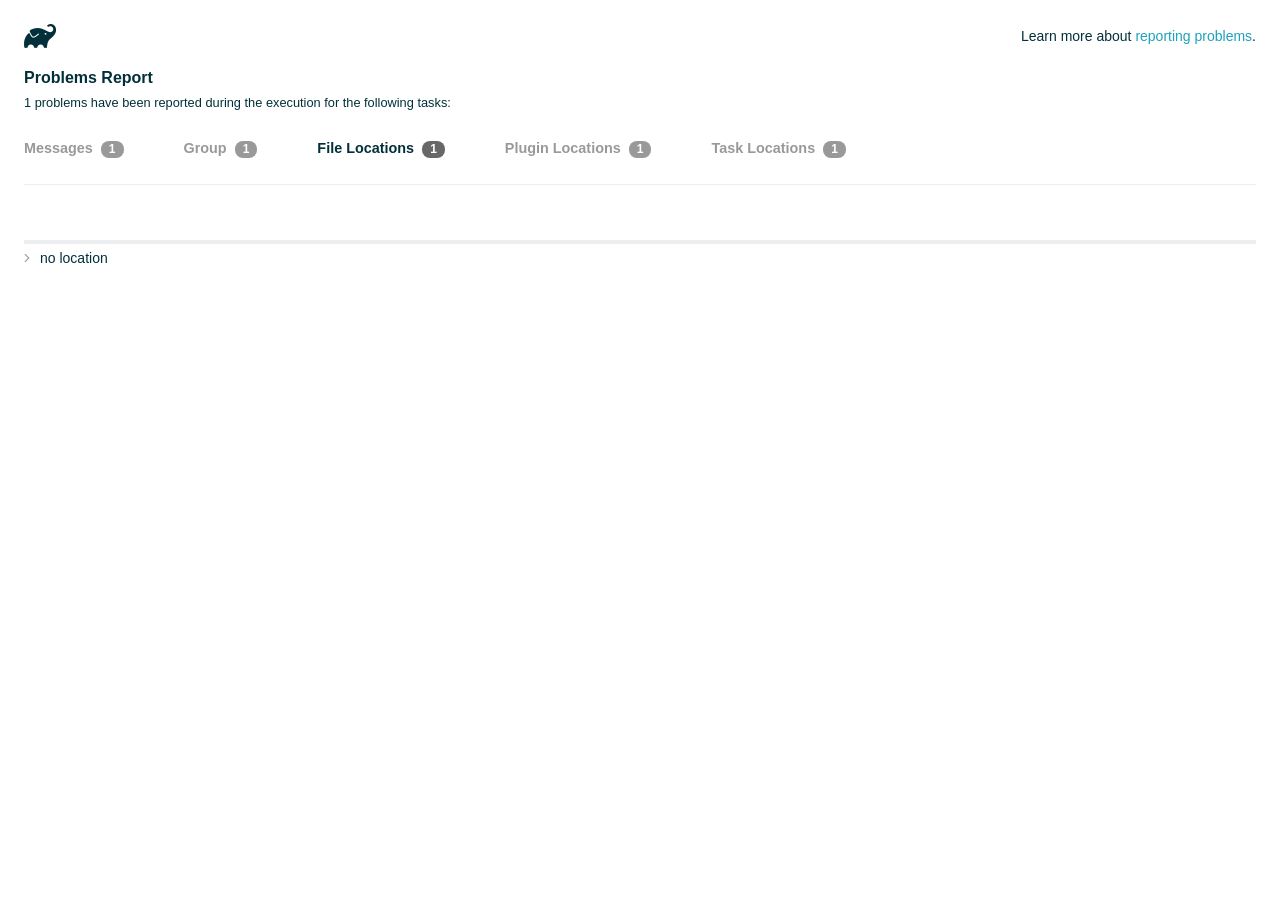
<file: android/build/reports/problems/problems-report.html>
<!DOCTYPE html>

<html lang="en">
<head>
    <!-- Required meta tags -->
    <meta charset="utf-8">
    <meta name="viewport" content="width=device-width, initial-scale=1, shrink-to-fit=no">

                    <style type="text/css">
                /*! normalize.css v7.0.0 | MIT License | github.com/necolas/normalize.css */
html {
    line-height: 1.15;
    -ms-text-size-adjust: 100%;
    -webkit-text-size-adjust: 100%
}

body {
    margin: 0
}

article, aside, footer, header, nav, section {
    display: block
}

h1 {
    font-size: 2em;
    margin: .67em 0
}

figcaption, figure, main {
    display: block
}

figure {
    margin: 1em 40px
}

hr {
    box-sizing: content-box;
    height: 0;
    overflow: visible
}

pre {
    font-family: monospace, monospace;
    font-size: 1em
}

a {
    background-color: transparent;
    -webkit-text-decoration-skip: objects
}

abbr[title] {
    border-bottom: none;
    text-decoration: underline;
    text-decoration: underline dotted
}

b, strong {
    font-weight: inherit
}

b, strong {
    font-weight: bolder
}

code, kbd, samp {
    font-family: monospace, monospace;
    font-size: 1em
}

dfn {
    font-style: italic
}

mark {
    background-color: #ff0;
    color: #000
}

small {
    font-size: 80%
}

sub, sup {
    font-size: 75%;
    line-height: 0;
    position: relative;
    vertical-align: baseline
}

sub {
    bottom: -.25em
}

sup {
    top: -.5em
}

audio, video {
    display: inline-block
}

audio:not([controls]) {
    display: none;
    height: 0
}

img {
    border-style: none
}

svg:not(:root) {
    overflow: hidden
}

button, input, optgroup, select, textarea {
    font-family: sans-serif;
    font-size: 100%;
    line-height: 1.15;
    margin: 0
}

button, input {
    overflow: visible
}

button, select {
    text-transform: none
}

[type=reset], [type=submit], button, html [type=button] {
    -webkit-appearance: button
}

[type=button]::-moz-focus-inner, [type=reset]::-moz-focus-inner, [type=submit]::-moz-focus-inner, button::-moz-focus-inner {
    border-style: none;
    padding: 0
}

[type=button]:-moz-focusring, [type=reset]:-moz-focusring, [type=submit]:-moz-focusring, button:-moz-focusring {
    outline: 1px dotted ButtonText
}

fieldset {
    padding: .35em .75em .625em
}

legend {
    box-sizing: border-box;
    color: inherit;
    display: table;
    max-width: 100%;
    padding: 0;
    white-space: normal
}

progress {
    display: inline-block;
    vertical-align: baseline
}

textarea {
    overflow: auto
}

[type=checkbox], [type=radio] {
    box-sizing: border-box;
    padding: 0
}

[type=number]::-webkit-inner-spin-button, [type=number]::-webkit-outer-spin-button {
    height: auto
}

[type=search] {
    -webkit-appearance: textfield;
    outline-offset: -2px
}

[type=search]::-webkit-search-cancel-button, [type=search]::-webkit-search-decoration {
    -webkit-appearance: none
}

::-webkit-file-upload-button {
    -webkit-appearance: button;
    font: inherit
}

details, menu {
    display: block
}

summary {
    display: list-item
}

canvas {
    display: inline-block
}

template {
    display: none
}

[hidden] {
    display: none
}

/* configuration cache styles */

.report-wrapper {
    margin: 0;
    padding: 0 24px;
}

.gradle-logo {
    width: 32px;
    height: 24px;
    background-image: url("[data-uri]");
    background-size: contain;
}

.header {
    display: flex;
    flex-wrap: wrap;
    position: fixed;
    top: 0;
    left: 0;
    width: 100%;
    padding: 24px 24px 0 24px;
    background-color: white;
    z-index: 1;
}

.learn-more {
    margin-left: auto;
    align-self: center;
    font-size: 0.875rem;
    font-weight: normal;
}

.title {
    display: flex;
    align-items: center;
    padding: 18px 0 24px 0;
    flex: 1 0 100%;
}

.content {
    font-size: 0.875rem;
    padding: 240px 0 48px;
    overflow-x: auto;
    white-space: nowrap;
}

.content ol:first-of-type {
    margin: 0;
}

.tree-btn {
    cursor: pointer;
    display: inline-block;
    width: 16px;
    height: 16px;
    background-size: contain;
    background-repeat: no-repeat;
    vertical-align: middle;
    margin-top: -0.2em;
}

.tree-btn.collapsed {
    background-image: url('data:image/svg+xml;utf8,<svg xmlns="http://www.w3.org/2000/svg" viewBox="0 0 192 512"><path d="M166.9 264.5l-117.8 116c-4.7 4.7-12.3 4.7-17 0l-7.1-7.1c-4.7-4.7-4.7-12.3 0-17L127.3 256 25.1 155.6c-4.7-4.7-4.7-12.3 0-17l7.1-7.1c4.7-4.7 12.3-4.7 17 0l117.8 116c4.6 4.7 4.6 12.3-.1 17z" fill="%23999999" stroke="%23999999"/></svg>');
}

.tree-btn.expanded {
    background-image: url('data:image/svg+xml;utf8,<svg xmlns="http://www.w3.org/2000/svg" viewBox="0 0 256 512"><path d="M119.5 326.9L3.5 209.1c-4.7-4.7-4.7-12.3 0-17l7.1-7.1c4.7-4.7 12.3-4.7 17 0L128 287.3l100.4-102.2c4.7-4.7 12.3-4.7 17 0l7.1 7.1c4.7 4.7 4.7 12.3 0 17L136.5 327c-4.7 4.6-12.3 4.6-17-.1z" fill="%23999999" stroke="%23999999"/></svg>');
}

ul .tree-btn {
    margin-right: 3px;
}

.leaf-icon {
    display: inline-block;
    width: 16px;
    height: 16px;
    background-image: url('data:image/svg+xml;utf8,<svg xmlns="http://www.w3.org/2000/svg" viewBox="0 0 256 512"><path d="M32 256 H224" stroke="%23999999" stroke-width="48" stroke-linecap="round"/></svg>');
    background-size: contain;
    background-repeat: no-repeat;
    vertical-align: middle;
    margin-top: -0.2em;
}

.invisible-text {
    user-select: all; /* Allow the text to be selectable */
    color: transparent; /* Hide the text */
    text-indent: -9999px; /* Move the text out of view */
    position: relative;
    white-space: pre; /* Preserve meaningful whitespace in the invisible text for copying */
}

.text-for-copy {
    display: inline-block;
}

.enum-icon {
    display: inline-block;
    width: 16px;
    height: 16px;
    background-image: url('data:image/svg+xml;utf8,<svg xmlns="http://www.w3.org/2000/svg" viewBox="0 0 1024 1024"><circle cx="512" cy="512" r="200" /></svg>');
    background-size: contain;
    background-repeat: no-repeat;
    vertical-align: middle;
    margin-inline-start: 0.5ex;
    margin-inline-end: 0.5ex;
    margin-top: -0.2em;
}

.error-icon {
    display: inline-block;
    width: 16px;
    height: 16px;
    background-image: url('data:image/svg+xml;utf8,<svg xmlns="http://www.w3.org/2000/svg" viewBox="0 0 320 512"><path d="M193.94 256L296.5 153.44l21.15-21.15c3.12-3.12 3.12-8.19 0-11.31l-22.63-22.63c-3.12-3.12-8.19-3.12-11.31 0L160 222.06 36.29 98.34c-3.12-3.12-8.19-3.12-11.31 0L2.34 120.97c-3.12 3.12-3.12 8.19 0 11.31L126.06 256 2.34 379.71c-3.12 3.12-3.12 8.19 0 11.31l22.63 22.63c3.12 3.12 8.19 3.12 11.31 0L160 289.94 262.56 392.5l21.15 21.15c3.12 3.12 8.19 3.12 11.31 0l22.63-22.63c3.12-3.12 3.12-8.19 0-11.31L193.94 256z" fill="%23FC461E" stroke="%23FC461E"/></svg>');
    background-size: contain;
    background-repeat: no-repeat;
    vertical-align: middle;
    margin-inline-start: 0.5ex;
    margin-inline-end: 0.5ex;
    margin-top: -0.2em;
}

.advice-icon {
    display: inline-block;
    width: 16px;
    height: 16px;
    background-image: url('data:image/svg+xml;utf8,<svg width="800px" height="800px" viewBox="-4.93 0 122.88 122.88" version="1.1" id="Layer_1" xmlns="http://www.w3.org/2000/svg" xmlns:xlink="http://www.w3.org/1999/xlink"  style="enable-background:new 0 0 113.01 122.88" xml:space="preserve"><g><path d="M44.13,102.06c-1.14,0.03-2.14-0.81-2.3-1.96c-0.17-1.2,0.64-2.31,1.82-2.54c-1.3-7.37-4.85-11.43-8.6-15.72 c-2.92-3.34-5.95-6.81-8.34-11.92c-2.35-5.03-3.64-10.23-3.6-15.63c0.05-5.4,1.42-10.96,4.4-16.71c0.02-0.04,0.04-0.07,0.06-0.11 l0,0c3.91-6.62,9.38-11.04,15.47-13.52c5.11-2.09,10.66-2.8,16.1-2.3c5.42,0.5,10.73,2.2,15.37,4.94 c5.9,3.49,10.75,8.67,13.42,15.21c1.44,3.54,2.42,7.49,2.54,11.82c0.12,4.31-0.62,8.96-2.61,13.88 c-2.66,6.59-6.18,10.68-9.47,14.51c-3.03,3.53-5.85,6.81-7.42,11.84c0.89,0.21,1.59,0.94,1.73,1.9c0.17,1.24-0.7,2.39-1.94,2.56 l-0.77,0.11c-0.14,1.09-0.23,2.26-0.27,3.51l0.25-0.04c1.24-0.17,2.39,0.7,2.56,1.94c0.17,1.24-0.7,2.39-1.94,2.56l-0.78,0.11 c0.01,0.15,0.02,0.3,0.03,0.45l0,0c0.07,0.88,0.08,1.73,0.03,2.54l0.13-0.02c1.25-0.15,2.38,0.74,2.54,1.98 c0.15,1.25-0.74,2.38-1.98,2.54l-1.68,0.21c-1.2,3.11-3.34,5.48-5.87,6.94c-1.74,1.01-3.67,1.59-5.61,1.71 c-1.97,0.12-3.96-0.25-5.78-1.13c-2.08-1.02-3.94-2.71-5.29-5.14c-0.65-0.33-1.13-0.97-1.23-1.75c-0.04-0.31-0.01-0.61,0.07-0.89 c-0.39-1.16-0.68-2.43-0.87-3.83l-0.07,0.01c-1.24,0.17-2.39-0.7-2.56-1.94c-0.17-1.24,0.7-2.39,1.94-2.56l0.54-0.08 C44.19,104.32,44.18,103.16,44.13,102.06L44.13,102.06z M2.18,58.86C1.01,58.89,0.04,57.98,0,56.81c-0.04-1.17,0.88-2.14,2.05-2.18 l8.7-0.3c1.17-0.04,2.14,0.88,2.18,2.05c0.04,1.17-0.88,2.14-2.05,2.18L2.18,58.86L2.18,58.86z M110.68,50.25 c1.16-0.12,2.2,0.73,2.32,1.89c0.12,1.16-0.73,2.2-1.89,2.32l-8.66,0.91c-1.16,0.12-2.2-0.73-2.32-1.89 c-0.12-1.16,0.73-2.2,1.89-2.32L110.68,50.25L110.68,50.25z M94.91,14.78c0.65-0.97,1.96-1.23,2.93-0.58 c0.97,0.65,1.23,1.96,0.58,2.93l-4.84,7.24c-0.65,0.97-1.96,1.23-2.93,0.58c-0.97-0.65-1.23-1.96-0.58-2.93L94.91,14.78 L94.91,14.78z M57.63,2.06c0.03-1.17,1-2.09,2.16-2.06c1.17,0.03,2.09,1,2.06,2.16l-0.22,8.7c-0.03,1.17-1,2.09-2.16,2.06 c-1.17-0.03-2.09-1-2.06-2.16L57.63,2.06L57.63,2.06z M13.88,15.53c-0.86-0.8-0.9-2.14-0.11-2.99c0.8-0.86,2.14-0.9,2.99-0.11 l6.37,5.94c0.86,0.8,0.9,2.14,0.11,2.99c-0.8,0.86-2.14,0.9-2.99,0.11L13.88,15.53L13.88,15.53z M47.88,96.95l18.49-2.63 c1.59-6.7,5.05-10.73,8.8-15.08c3.08-3.58,6.36-7.4,8.76-13.34c1.76-4.35,2.41-8.43,2.31-12.19c-0.1-3.75-0.96-7.21-2.24-10.34 c-2.3-5.63-6.51-10.11-11.65-13.15c-4.11-2.43-8.8-3.94-13.59-4.37c-4.77-0.44-9.64,0.19-14.13,2.02 c-5.26,2.15-9.99,5.97-13.39,11.72c-2.64,5.12-3.86,10.02-3.9,14.73c-0.04,4.74,1.11,9.33,3.2,13.8c2.13,4.56,4.97,7.8,7.69,10.92 C42.47,83.9,46.48,88.49,47.88,96.95L47.88,96.95z M65.62,99.02l-17.27,2.45c0.05,1.1,0.07,2.25,0.05,3.47l17.05-2.42 C65.47,101.29,65.52,100.12,65.62,99.02L65.62,99.02z M48.49,109.52c0.12,0.92,0.3,1.76,0.53,2.54l16.55-2.04 c0.11-0.86,0.13-1.77,0.05-2.74l0,0l0-0.02l-0.01-0.17L48.49,109.52L48.49,109.52z M51.37,116.36c0.64,0.67,1.35,1.19,2.1,1.55 c1.15,0.56,2.42,0.79,3.67,0.72c1.29-0.08,2.57-0.47,3.74-1.15c1.1-0.64,2.09-1.53,2.88-2.65L51.37,116.36L51.37,116.36z"/></g></svg>');
    background-size: contain;
    background-repeat: no-repeat;
    vertical-align: middle;
    margin-inline-start: 0.5ex;
    margin-inline-end: 0.5ex;
    margin-top: -0.2em;
}

.warning-icon {
    display: inline-block;
    width: 13px;
    height: 13px;
    background-image: url('data:image/svg+xml;utf8,<svg xmlns="http://www.w3.org/2000/svg" viewBox="0 0 576 512"><path d="M270.2 160h35.5c3.4 0 6.1 2.8 6 6.2l-7.5 196c-.1 3.2-2.8 5.8-6 5.8h-20.5c-3.2 0-5.9-2.5-6-5.8l-7.5-196c-.1-3.4 2.6-6.2 6-6.2zM288 388c-15.5 0-28 12.5-28 28s12.5 28 28 28 28-12.5 28-28-12.5-28-28-28zm281.5 52L329.6 24c-18.4-32-64.7-32-83.2 0L6.5 440c-18.4 31.9 4.6 72 41.6 72H528c36.8 0 60-40 41.5-72zM528 480H48c-12.3 0-20-13.3-13.9-24l240-416c6.1-10.6 21.6-10.7 27.7 0l240 416c6.2 10.6-1.5 24-13.8 24z" fill="%23DEAD22" stroke="%23DEAD22"/></svg>');
    background-size: contain;
    background-repeat: no-repeat;
    vertical-align: middle;
    margin-inline-start: 0.3ex;
    margin-inline-end: 1.1ex;
    margin-top: -0.1em;
}

.documentation-button {
    cursor: pointer;
    display: inline-block;
    width: 13px;
    height: 13px;
    background-image: url('data:image/svg+xml;utf8,<svg xmlns="http://www.w3.org/2000/svg" viewBox="0 0 512 512"><path d="M256 340c-15.464 0-28 12.536-28 28s12.536 28 28 28 28-12.536 28-28-12.536-28-28-28zm7.67-24h-16c-6.627 0-12-5.373-12-12v-.381c0-70.343 77.44-63.619 77.44-107.408 0-20.016-17.761-40.211-57.44-40.211-29.144 0-44.265 9.649-59.211 28.692-3.908 4.98-11.054 5.995-16.248 2.376l-13.134-9.15c-5.625-3.919-6.86-11.771-2.645-17.177C185.658 133.514 210.842 116 255.67 116c52.32 0 97.44 29.751 97.44 80.211 0 67.414-77.44 63.849-77.44 107.408V304c0 6.627-5.373 12-12 12zM256 40c118.621 0 216 96.075 216 216 0 119.291-96.61 216-216 216-119.244 0-216-96.562-216-216 0-119.203 96.602-216 216-216m0-32C119.043 8 8 119.083 8 256c0 136.997 111.043 248 248 248s248-111.003 248-248C504 119.083 392.957 8 256 8z" fill="%23999999" stroke="%23999999"/></svg>');
    background-size: contain;
    background-repeat: no-repeat;
    vertical-align: middle;
    margin-inline-start: 0.5ex;
    margin-inline-end: 0.5ex;
    margin-top: -0.2em;
}

.documentation-button::selection {
    color: transparent;
}

.documentation-button:hover {
    color: transparent;
}

.copy-button {
    cursor: pointer;
    display: inline-block;
    width: 12px;
    height: 12px;
    background-image: url('data:image/svg+xml;utf8,<svg xmlns="http://www.w3.org/2000/svg" viewBox="0 0 448 512"><path d="M433.941 193.941l-51.882-51.882A48 48 0 0 0 348.118 128H320V80c0-26.51-21.49-48-48-48h-66.752C198.643 13.377 180.858 0 160 0s-38.643 13.377-45.248 32H48C21.49 32 0 53.49 0 80v288c0 26.51 21.49 48 48 48h80v48c0 26.51 21.49 48 48 48h224c26.51 0 48-21.49 48-48V227.882a48 48 0 0 0-14.059-33.941zm-22.627 22.627a15.888 15.888 0 0 1 4.195 7.432H352v-63.509a15.88 15.88 0 0 1 7.431 4.195l51.883 51.882zM160 30c9.941 0 18 8.059 18 18s-8.059 18-18 18-18-8.059-18-18 8.059-18 18-18zM48 384c-8.822 0-16-7.178-16-16V80c0-8.822 7.178-16 16-16h66.752c6.605 18.623 24.389 32 45.248 32s38.643-13.377 45.248-32H272c8.822 0 16 7.178 16 16v48H176c-26.51 0-48 21.49-48 48v208H48zm352 96H176c-8.822 0-16-7.178-16-16V176c0-8.822 7.178-16 16-16h144v72c0 13.2 10.8 24 24 24h72v208c0 8.822-7.178 16-16 16z" fill="%23999999" stroke="%23999999"/></svg>');
    background-size: contain;
    background-repeat: no-repeat;
    vertical-align: middle;
    margin-inline-start: 0.5ex;
    margin-top: -0.2em;
}

.groups{
    display: flex;
    border-bottom: 1px solid #EDEEEF;
    flex: 1 0 100%;
}

.uncategorized {
    display: flex;
    border-top: 4px solid #EDEEEF;
    flex: 1 0 100%;
}

.group-selector {
    padding: 0 52px 24px 0;
    font-size: 0.9rem;
    font-weight: bold;
    color: #999999;
    cursor: pointer;
}

.group-selector__count {
    margin: 0 8px;
    border-radius: 8px;
    background-color: #999;
    color: #fff;
    padding: 1px 8px 2px;
    font-size: 0.75rem;
}

.group-selector--active {
    color: #02303A;
    cursor: auto;
}

.group-selector--active .group-selector__count {
    background-color: #686868;
}

.group-selector--disabled {
    cursor: not-allowed;
}

.accordion-header {
    cursor: pointer;
}

.container {
    padding-left: 0.5em;
    padding-right: 0.5em;
}

.stacktrace {
    border-radius: 4px;
    overflow-x: auto;
    padding: 0.5rem;
    margin-bottom: 0;
    min-width: 1000px;
}

/* Lato (bold, regular) */
@font-face {
    font-display: swap;
    font-family: Lato;
    font-weight: 500;
    font-style: normal;
    src: url("https://assets.gradle.com/lato/fonts/lato-semibold/lato-semibold.woff2") format("woff2"),
    url("https://assets.gradle.com/lato/fonts/lato-semibold/lato-semibold.woff") format("woff");
}

@font-face {
    font-display: swap;
    font-family: Lato;
    font-weight: bold;
    font-style: normal;
    src: url("https://assets.gradle.com/lato/fonts/lato-bold/lato-bold.woff2") format("woff2"),
    url("https://assets.gradle.com/lato/fonts/lato-bold/lato-bold.woff") format("woff");
}

* {
    -webkit-box-sizing: border-box;
    -moz-box-sizing: border-box;
    box-sizing: border-box;
}

html,
body {
    margin: 0;
    padding: 0;
}

html {
    font-family: "Lato", "Helvetica Neue", Arial, sans-serif;
    font-size: 16px;
    font-weight: 400;
    line-height: 1.5;
}

body {
    color: #02303A;
    background-color: #ffffff;
    -webkit-text-size-adjust: 100%;
    -ms-text-size-adjust: 100%;
    -webkit-font-smoothing: antialiased;
}


/* typography */
h1, h2, h3, h4, h5, h6 {
    color: #02303A;
    text-rendering: optimizeLegibility;
    margin: 0;
}

h1 {
    font-size: 1rem;
}

h2 {
    font-size: 0.9rem;
}

h3 {
    font-size: 1.125rem;
}

h4, h5, h6 {
    font-size: 0.875rem;
}

h1 code {
    font-weight: bold;
}

ul, ol, dl {
    list-style-position: outside;
    line-height: 1.6;
    padding: 0;
    margin: 0 0 0 20px;
    list-style-type: none;
}

li {
    line-height: 2;
}

a {
    color: #1DA2BD;
    text-decoration: none;
    transition: all 0.3s ease, visibility 0s;
}

a:hover {
    color: #35c1e4;
}

/* code */
code, pre {
    font-family: Inconsolata, Monaco, "Courier New", monospace;
    font-style: normal;
    font-variant-ligatures: normal;
    font-variant-caps: normal;
    font-variant-numeric: normal;
    font-variant-east-asian: normal;
    font-weight: normal;
    font-stretch: normal;
    color: #686868;
}

*:not(pre) > code {
    letter-spacing: 0;
    padding: 0.1em 0.5ex;
    text-rendering: optimizeSpeed;
    word-spacing: -0.15em;
    word-wrap: break-word;
}

pre {
    font-size: 0.75rem;
    line-height: 1.8;
    margin-top: 0;
    margin-bottom: 1.5em;
    padding: 1rem;
}

pre code {
    background-color: transparent;
    color: inherit;
    line-height: 1.8;
    font-size: 100%;
    padding: 0;
}

a code {
    color: #1BA8CB;
}

pre.code, pre.programlisting, pre.screen, pre.tt {
    background-color: #f7f7f8;
    border-radius: 4px;
    font-size: 1em;
    line-height: 1.45;
    margin-bottom: 1.25em;
    overflow-x: auto;
    padding: 1rem;
}

li em, p em {
    padding: 0 1px;
}

code em, tt em {
    text-decoration: none;
}

code + .copy-button {
    margin-inline-start: 0.2ex;
}

.java-exception {
    font-size: 0.75rem;
    padding-left: 24px;
}

.java-exception ul {
    margin: 0;
    line-height: inherit;
}

.java-exception code {
    white-space: pre;
}

.java-exception-part-toggle {
    user-select: none;
    cursor: pointer;
    border-radius: 2px;
    padding: 0.1em 0.2em;
    background: azure;
    color: #686868;
}

                </style>
    <!-- Inconsolata is used as a default monospace font in the report. -->
    <link rel="stylesheet" href="https://fonts.googleapis.com/css?family=Inconsolata:400,700" />

    <title>Gradle Configuration Cache</title>
</head>
<body>

<div id="playground"></div>

<div class="report" id="report">
    Loading...
</div>

<script type="text/javascript">
function configurationCacheProblems() { return (
// begin-report-data
{"diagnostics":[{"locations":[{}],"problem":[{"text":"Executing Gradle on JVM versions 16 and lower has been deprecated."}],"severity":"WARNING","problemDetails":[{"text":"This will fail with an error in Gradle 9.0."}],"contextualLabel":"Executing Gradle on JVM versions 16 and lower has been deprecated.","documentationLink":"https://docs.gradle.org/8.14/userguide/upgrading_version_8.html#minimum_daemon_jvm_version","problemId":[{"name":"deprecation","displayName":"Deprecation"},{"name":"executing-gradle-on-jvm-versions-and-lower","displayName":"Executing Gradle on JVM versions 16 and lower has been deprecated."}],"solutions":[[{"text":"Use JVM 17 or greater to execute Gradle. Projects can continue to use older JVM versions via toolchains."}]]}],"problemsReport":{"totalProblemCount":1,"requestedTasks":"","documentationLink":"https://docs.gradle.org/8.14/userguide/reporting_problems.html","documentationLinkCaption":"Problem report","summaries":[]}}
// end-report-data
);}
</script>
                <script type="text/javascript">
                !function(n,t){"object"==typeof exports&&"object"==typeof module?module.exports=t():"function"==typeof define&&define.amd?define([],t):"object"==typeof exports?exports["configuration-cache-report"]=t():n["configuration-cache-report"]=t()}(this,(()=>(({70:function(){void 0===ArrayBuffer.isView&&(ArrayBuffer.isView=function(n){return null!=n&&null!=n.__proto__&&n.__proto__.__proto__===Int8Array.prototype.__proto__}),void 0===Math.imul&&(Math.imul=function(n,t){return(4294901760&n)*(65535&t)+(65535&n)*(0|t)|0}),this["configuration-cache-report"]=function(n){"use strict";var t,r,i,e,u,o,f,s,c,a,h,l,_,v,d,g,w,b,p,m,k,q,y,B,C,x,j,P,I,S,z,T,E,L,N,A,M,F,D,O,R,H,$,G,U,V,Q,Z,Y,W,K,X,J,nn,tn,rn,en,un,on,fn,sn,cn,an,hn,ln,_n,vn,dn,gn,wn,bn,pn,mn,kn,qn,yn,Bn,Cn,xn,jn,Pn,In,Sn,zn,Tn,En,Ln,Nn,An,Mn=Math.imul,Fn=ArrayBuffer.isView;function Dn(n,t){if(!(t>=0))throw _u(ce("Requested element count "+t+" is less than zero."));return function(n,t){if(!(t>=0))throw _u(ce("Requested element count "+t+" is less than zero."));if(0===t)return Ct();if(t>=n.length)return function(n){switch(n.length){case 0:return Ct();case 1:return qr(n[0]);default:return function(n){return Hr(function(n){return new It(n,!1)}(n))}(n)}}(n);if(1===t)return qr(n[0]);var r=0,i=Rr(),e=0,u=n.length;n:for(;e<u;){var o=n[e];if(e=e+1|0,i.d(o),(r=r+1|0)===t)break n}return i}(n,rt(n.length-t|0,0))}function On(n,t,r,i,e,u,o){return t=t===A?", ":t,r=r===A?"":r,i=i===A?"":i,e=e===A?-1:e,u=u===A?"...":u,o=o===A?null:o,function(n,t,r,i,e,u,o,f){r=r===A?", ":r,i=i===A?"":i,e=e===A?"":e,u=u===A?-1:u,o=o===A?"...":o,f=f===A?null:f,t.e(i);var s=0,c=0,a=n.length;n:for(;c<a;){var h=n[c];if(c=c+1|0,(s=s+1|0)>1&&t.e(r),!(u<0||s<=u))break n;Jt(t,h,f)}return u>=0&&s>u&&t.e(o),t.e(e),t}(n,Bi(),t,r,i,e,u,o).toString()}function Rn(n){return n.length-1|0}function Hn(n,t){if(null==t){var r=0,i=n.length-1|0;if(r<=i)do{var e=r;if(r=r+1|0,null==n[e])return e}while(r<=i)}else{var u=0,o=n.length-1|0;if(u<=o)do{var f=u;if(u=u+1|0,le(t,n[f]))return f}while(u<=o)}return-1}function $n(n,t,r,i,e,u,o){return t=t===A?", ":t,r=r===A?"":r,i=i===A?"":i,e=e===A?-1:e,u=u===A?"...":u,o=o===A?null:o,Gn(n,Bi(),t,r,i,e,u,o).toString()}function Gn(n,t,r,i,e,u,o,f){r=r===A?", ":r,i=i===A?"":i,e=e===A?"":e,u=u===A?-1:u,o=o===A?"...":o,f=f===A?null:f,t.e(i);var s=0,c=n.f();n:for(;c.g();){var a=c.h();if((s=s+1|0)>1&&t.e(r),!(u<0||s<=u))break n;Jt(t,a,f)}return u>=0&&s>u&&t.e(o),t.e(e),t}function Un(n){if(n.i())throw xu("List is empty.");return n.j(0)}function Vn(n){return new tt(n)}function Qn(n){if(Ke(n,Di)){var t;switch(n.k()){case 0:t=Ct();break;case 1:t=qr(Ke(n,Fi)?n.j(0):n.f().h());break;default:t=Zn(n)}return t}return xt(Xn(n))}function Zn(n){return Hr(n)}function Yn(n){if(Ke(n,Di)&&n.k()<=1)return Qn(n);var t=Xn(n);return function(n){var t=(n.k()/2|0)-1|0;if(t<0)return br();var r=jt(n),i=0;if(i<=t)do{var e=i;i=i+1|0;var u=n.j(e);n.f4(e,n.j(r)),n.f4(r,u),r=r-1|0}while(e!==t)}(t),t}function Wn(n,t){if(!(t>=0))throw _u(ce("Requested element count "+t+" is less than zero."));return function(n,t){if(!(t>=0))throw _u(ce("Requested element count "+t+" is less than zero."));if(0===t)return Ct();if(Ke(n,Di)){if(t>=n.k())return Qn(n);if(1===t)return qr(function(n){if(Ke(n,Fi))return Un(n);var t=n.f();if(!t.g())throw xu("Collection is empty.");return t.h()}(n))}var r=0,i=Rr(),e=n.f();n:for(;e.g();){var u=e.h();if(i.d(u),(r=r+1|0)===t)break n}return xt(i)}(n,rt(n.k()-t|0,0))}function Kn(n,t){if(!(t>=0))throw _u(ce("Requested element count "+t+" is less than zero."));if(0===t)return Ct();var r=n.k();if(t>=r)return Qn(n);if(1===t)return qr(Jn(n));var i=Rr();if(Ke(n,bi)){var e=r-t|0;if(e<r)do{var u=e;e=e+1|0,i.d(n.j(u))}while(e<r)}else for(var o=n.l(r-t|0);o.g();){var f=o.h();i.d(f)}return i}function Xn(n){return Ke(n,Di)?Zn(n):nt(n,Or())}function Jn(n){if(n.i())throw xu("List is empty.");return n.j(jt(n))}function nt(n,t){for(var r=n.f();r.g();){var i=r.h();t.d(i)}return t}function tt(n){this.n_1=n}function rt(n,t){return n<t?t:n}function it(n,t){return n>t?t:n}function et(n,t){return Kt().q(n,t,-1)}function ut(n,t){return new Ft(n,t)}function ot(n){var t=n.f();if(!t.g())return Ct();var r=t.h();if(!t.g())return qr(r);var i=Or();for(i.d(r);t.g();)i.d(t.h());return i}function ft(n){this.r_1=n}function st(n,t){this.s_1=n,this.t_1=t}function ct(){}function at(n){this.x_1=n,this.w_1=0}function ht(n,t){this.a1_1=n,at.call(this,n),_t().b1(t,this.a1_1.k()),this.w_1=t}function lt(){t=this}function _t(){return null==t&&new lt,t}function vt(){_t(),ct.call(this)}function dt(n){this.h1_1=n}function gt(n,t){return t===n?"(this Map)":Vi(t)}function wt(n,t){var r;n:{for(var i=n.o().f();i.g();){var e=i.h();if(le(e.j1(),t)){r=e;break n}}r=null}return r}function bt(){r=this}function pt(){return null==r&&new bt,r}function mt(n){this.q1_1=n,ct.call(this)}function kt(){pt(),this.n1_1=null,this.o1_1=null}function qt(){i=this}function yt(){return null==i&&new qt,i}function Bt(n){return n.length>0?ou(n):Ct()}function Ct(){return null==e&&new Pt,e}function xt(n){switch(n.k()){case 0:return Ct();case 1:return qr(n.j(0));default:return n}}function jt(n){return n.k()-1|0}function Pt(){e=this,this.z1_1=new ke(-1478467534,-1720727600)}function It(n,t){this.b2_1=n,this.c2_1=t}function St(){u=this}function zt(){return null==u&&new St,u}function Tt(n,t){return Ke(n,Di)?n.k():t}function Et(n,t){if(Ke(t,Di))return n.m(t);for(var r=!1,i=t.f();i.g();){var e=i.h();n.d(e)&&(r=!0)}return r}function Lt(){}function Nt(n,t){this.h2_1=n,this.g2_1=n.i2_1.l(function(n,t){if(!(0<=t&&t<=n.k()))throw du("Position index "+t+" must be in range ["+Ve(0,n.k())+"].");return n.k()-t|0}(n,t))}function At(n){vt.call(this),this.i2_1=n}function Mt(n){this.k2_1=n,this.j2_1=n.l2_1.f()}function Ft(n,t){this.l2_1=n,this.m2_1=t}function Dt(n){for(;n.n2_1.g();){var t=n.n2_1.h();if(n.q2_1.t2_1(t)===n.q2_1.s2_1)return n.p2_1=t,n.o2_1=1,br()}n.o2_1=0}function Ot(n){this.q2_1=n,this.n2_1=n.r2_1.f(),this.o2_1=-1,this.p2_1=null}function Rt(n,t,r){t=t===A||t,this.r2_1=n,this.s2_1=t,this.t2_1=r}function Ht(){return null==o&&new $t,o}function $t(){o=this,this.u2_1=new ke(1993859828,793161749)}function Gt(n,t,r){return Ut(Ut(n,r)-Ut(t,r)|0,r)}function Ut(n,t){var r=n%t|0;return r>=0?r:r+t|0}function Vt(){f=this,this.p_1=new Zt(1,0)}function Qt(){return null==f&&new Vt,f}function Zt(n,t){Qt(),Xt.call(this,n,t,1)}function Yt(n,t,r){Lt.call(this),this.d3_1=r,this.e3_1=t,this.f3_1=this.d3_1>0?n<=t:n>=t,this.g3_1=this.f3_1?n:this.e3_1}function Wt(){s=this}function Kt(){return null==s&&new Wt,s}function Xt(n,t,r){if(Kt(),0===r)throw _u("Step must be non-zero.");if(r===mr().MIN_VALUE)throw _u("Step must be greater than Int.MIN_VALUE to avoid overflow on negation.");this.z2_1=n,this.a3_1=function(n,t,r){var i;if(r>0)i=n>=t?t:t-Gt(t,n,r)|0;else{if(!(r<0))throw _u("Step is zero.");i=n<=t?t:t+Gt(n,t,0|-r)|0}return i}(n,t,r),this.b3_1=r}function Jt(n,t,r){null!=r?n.e(r(t)):null==t||nu(t)?n.e(t):t instanceof Mi?n.i3(t.h3_1):n.e(Vi(t))}function nr(n,t,r){if(n===t)return!0;if(!(r=r!==A&&r))return!1;var i=xi(n),e=xi(t);return i===e||le(new Mi(ne(Li(i).toLowerCase(),0)),new Mi(ne(Li(e).toLowerCase(),0)))}function tr(n){return re(n)-1|0}function rr(n,t,r,i){return r=r===A?0:r,(i=i!==A&&i)||"string"!=typeof n?ir(n,t,r,re(n),i):n.indexOf(t,r)}function ir(n,t,r,i,e,u){var o=(u=u!==A&&u)?et(it(r,tr(n)),rt(i,0)):Ve(rt(r,0),it(i,re(n)));if("string"==typeof n&&"string"==typeof t){var f=o.z2_1,s=o.a3_1,c=o.b3_1;if(c>0&&f<=s||c<0&&s<=f)do{var a=f;if(f=f+c|0,Ti(t,0,n,a,re(t),e))return a}while(a!==s)}else{var h=o.z2_1,l=o.a3_1,_=o.b3_1;if(_>0&&h<=l||_<0&&l<=h)do{var v=h;if(h=h+_|0,fr(t,0,n,v,re(t),e))return v}while(v!==l)}return-1}function er(n){var t=0,r=re(n)-1|0,i=!1;n:for(;t<=r;){var e=ji(ne(n,i?r:t));if(i){if(!e)break n;r=r-1|0}else e?t=t+1|0:i=!0}return ie(n,t,r+1|0)}function ur(n,t){return ce(ie(n,t.y2(),t.c3()+1|0))}function or(n,t,r,i,e){r=r===A?0:r,i=i!==A&&i,sr(e=e===A?0:e);var u,o,f=ou(t);return new hr(n,r,e,(u=f,o=i,function(n,t){var r=function(n,t,r,i){if(!i&&1===t.k()){var e=function(n){if(Ke(n,Fi))return function(n){var t;switch(n.k()){case 0:throw xu("List is empty.");case 1:t=n.j(0);break;default:throw _u("List has more than one element.")}return t}(n);var t=n.f();if(!t.g())throw xu("Collection is empty.");var r=t.h();if(t.g())throw _u("Collection has more than one element.");return r}(t),u=rr(n,e,r);return u<0?null:_r(u,e)}var o=Ve(rt(r,0),re(n));if("string"==typeof n){var f=o.z2_1,s=o.a3_1,c=o.b3_1;if(c>0&&f<=s||c<0&&s<=f)do{var a,h=f;f=f+c|0;n:{for(var l=t.f();l.g();){var _=l.h();if(Ti(_,0,n,h,_.length,i)){a=_;break n}}a=null}if(null!=a)return _r(h,a)}while(h!==s)}else{var v=o.z2_1,d=o.a3_1,g=o.b3_1;if(g>0&&v<=d||g<0&&d<=v)do{var w,b=v;v=v+g|0;n:{for(var p=t.f();p.g();){var m=p.h();if(fr(m,0,n,b,m.length,i)){w=m;break n}}w=null}if(null!=w)return _r(b,w)}while(b!==d)}return null}(n,u,t,o);return null==r?null:_r(r.t3_1,r.u3_1.length)}))}function fr(n,t,r,i,e,u){if(i<0||t<0||t>(re(n)-e|0)||i>(re(r)-e|0))return!1;var o=0;if(o<e)do{var f=o;if(o=o+1|0,!nr(ne(n,t+f|0),ne(r,i+f|0),u))return!1}while(o<e);return!0}function sr(n){if(!(n>=0))throw _u(ce("Limit must be non-negative, but was "+n))}function cr(n){if(n.l3_1<0)n.j3_1=0,n.m3_1=null;else{var t;if(n.o3_1.r3_1>0?(n.n3_1=n.n3_1+1|0,t=n.n3_1>=n.o3_1.r3_1):t=!1,t||n.l3_1>re(n.o3_1.p3_1))n.m3_1=Ve(n.k3_1,tr(n.o3_1.p3_1)),n.l3_1=-1;else{var r=n.o3_1.s3_1(n.o3_1.p3_1,n.l3_1);if(null==r)n.m3_1=Ve(n.k3_1,tr(n.o3_1.p3_1)),n.l3_1=-1;else{var i=r.v3(),e=r.w3();n.m3_1=function(n,t){return t<=mr().MIN_VALUE?Qt().p_1:Ve(n,t-1|0)}(n.k3_1,i),n.k3_1=i+e|0,n.l3_1=n.k3_1+(0===e?1:0)|0}}n.j3_1=1}}function ar(n){this.o3_1=n,this.j3_1=-1,this.k3_1=function(n,t,r){if(0>r)throw _u("Cannot coerce value to an empty range: maximum "+r+" is less than minimum 0.");return n<0?0:n>r?r:n}(n.q3_1,0,re(n.p3_1)),this.l3_1=this.k3_1,this.m3_1=null,this.n3_1=0}function hr(n,t,r,i){this.p3_1=n,this.q3_1=t,this.r3_1=r,this.s3_1=i}function lr(n,t){this.t3_1=n,this.u3_1=t}function _r(n,t){return new lr(n,t)}function vr(){}function dr(){}function gr(){}function wr(){c=this}function br(){return null==c&&new wr,c}function pr(){a=this,this.MIN_VALUE=-2147483648,this.MAX_VALUE=2147483647,this.SIZE_BYTES=4,this.SIZE_BITS=32}function mr(){return null==a&&new pr,a}function kr(n){for(var t=[],r=n.f();r.g();)t.push(r.h());return t}function qr(n){return 0===(t=[n]).length?Or():Hr(new It(t,!0));var t}function yr(n){return n<0&&function(){throw Pu("Index overflow has happened.")}(),n}function Br(n){return void 0!==n.toArray?n.toArray():kr(n)}function Cr(n){return function(n,t){for(var r=0,i=n.length;r<i;){var e=n[r];r=r+1|0,t.d(e)}return t}(t=[n],(r=t.length,i=de(ve(ni)),function(n,t,r){Mr.call(r),ni.call(r),r.y5_1=function(n){return Kr(n,0,de(ve(Xr)))}(n)}(r,0,i),i));var t,r,i}function xr(){ct.call(this)}function jr(n){this.j4_1=n,this.h4_1=0,this.i4_1=-1}function Pr(n,t){this.n4_1=n,jr.call(this,n),_t().b1(t,this.n4_1.k()),this.h4_1=t}function Ir(){xr.call(this),this.o4_1=0}function Sr(n){this.r4_1=n}function zr(n){this.s4_1=n}function Tr(n,t){this.t4_1=n,this.u4_1=t}function Er(){Mr.call(this)}function Lr(n){this.x4_1=n,Mr.call(this)}function Nr(n){this.e5_1=n,xr.call(this)}function Ar(){kt.call(this),this.c5_1=null,this.d5_1=null}function Mr(){xr.call(this)}function Fr(){h=this;var n=Rr();n.c_1=!0,this.i5_1=n}function Dr(){return null==h&&new Fr,h}function Or(){return n=de(ve(Gr)),t=[],Gr.call(n,t),n;var n,t}function Rr(n){return t=de(ve(Gr)),r=[],Gr.call(t,r),t;var t,r}function Hr(n){return function(n,t){var r;return r=Br(n),Gr.call(t,r),t}(n,de(ve(Gr)))}function $r(n,t){return _t().e1(t,n.k()),t}function Gr(n){Dr(),Ir.call(this),this.b_1=n,this.c_1=!1}function Ur(n,t,r,i,e){if(r===i)return n;var u=(r+i|0)/2|0,o=Ur(n,t,r,u,e),f=Ur(n,t,u+1|0,i,e),s=o===t?n:t,c=r,a=u+1|0,h=r;if(h<=i)do{var l=h;if(h=h+1|0,c<=u&&a<=i){var _=o[c],v=f[a];e.compare(_,v)<=0?(s[l]=_,c=c+1|0):(s[l]=v,a=a+1|0)}else c<=u?(s[l]=o[c],c=c+1|0):(s[l]=f[a],a=a+1|0)}while(l!==i);return s}function Vr(n,t){return(3&n)-(3&t)|0}function Qr(){_=this}function Zr(n){this.n5_1=n,Er.call(this)}function Yr(n){return function(n,t){Ar.call(t),Xr.call(t),t.t5_1=n,t.u5_1=n.w5()}(new ui((null==_&&new Qr,_)),n),n}function Wr(){return Yr(de(ve(Xr)))}function Kr(n,t,r){if(Yr(r),!(n>=0))throw _u(ce("Negative initial capacity: "+n));if(!(t>=0))throw _u(ce("Non-positive load factor: "+t));return r}function Xr(){this.v5_1=null}function Jr(n,t){return Mr.call(t),ni.call(t),t.y5_1=n,t}function ni(){}function ti(n,t){var r=ii(n,n.h6_1.m5(t));if(null==r)return null;var i=r;if(null!=i&&Xe(i))return ri(i,n,t);var e=i;return n.h6_1.l5(e.j1(),t)?e:null}function ri(n,t,r){var i;n:{for(var e=0,u=n.length;e<u;){var o=n[e];if(e=e+1|0,t.h6_1.l5(o.j1(),r)){i=o;break n}}i=null}return i}function ii(n,t){var r=n.i6_1[t];return void 0===r?null:r}function ei(n){this.g6_1=n,this.z5_1=-1,this.a6_1=Object.keys(n.i6_1),this.b6_1=-1,this.c6_1=null,this.d6_1=!1,this.e6_1=-1,this.f6_1=null}function ui(n){this.h6_1=n,this.i6_1=this.k6(),this.j6_1=0}function oi(){}function fi(n){this.n6_1=n,this.l6_1=null,this.m6_1=null,this.m6_1=this.n6_1.y6_1.v6_1}function si(){v=this;var n,t=(_i(0,0,n=de(ve(vi))),n);t.x6_1=!0,this.e7_1=t}function ci(){return null==v&&new si,v}function ai(n,t,r){this.d7_1=n,Tr.call(this,t,r),this.b7_1=null,this.c7_1=null}function hi(n){this.y6_1=n,Er.call(this)}function li(){return Yr(n=de(ve(vi))),vi.call(n),n.w6_1=Wr(),n;var n}function _i(n,t,r){return Kr(n,t,r),vi.call(r),r.w6_1=Wr(),r}function vi(){ci(),this.v6_1=null,this.x6_1=!1}function di(){d=this;var n=gi(0),t=n.y5_1;(t instanceof vi?t:pe()).j5(),this.f7_1=n}function gi(n){return function(n,t){return function(n,t,r){Jr(function(n,t){return _i(n,t,de(ve(vi)))}(n,t),r),wi.call(r)}(n,0,t),t}(n,de(ve(wi)))}function wi(){null==d&&new di}function bi(){}function pi(){}function mi(n){pi.call(this),this.k7_1=n}function ki(){qi.call(this)}function qi(){pi.call(this),this.m7_1=""}function yi(){if(!w){w=!0;var n="undefined"!=typeof process&&process.versions&&!!process.versions.node;g=n?new mi(process.stdout):new ki}}function Bi(){return n=de(ve(Ci)),Ci.call(n,""),n;var n}function Ci(n){this.o7_1=void 0!==n?n:""}function xi(n){var t=Li(n).toUpperCase();return t.length>1?n:ne(t,0)}function ji(n){return function(n){return 9<=n&&n<=13||28<=n&&n<=32||160===n||n>4096&&(5760===n||8192<=n&&n<=8202||8232===n||8233===n||8239===n||8287===n||12288===n)}(n)}function Pi(){b=this,this.q7_1=new RegExp("[\\\\^$*+?.()|[\\]{}]","g"),this.r7_1=new RegExp("[\\\\$]","g"),this.s7_1=new RegExp("\\$","g")}function Ii(){return null==b&&new Pi,b}function Si(n,t){Ii(),this.v7_1=n,this.w7_1=function(n){if(Ke(n,Di)){var t;switch(n.k()){case 0:t=Ht();break;case 1:t=Cr(Ke(n,Fi)?n.j(0):n.f().h());break;default:t=nt(n,gi(n.k()))}return t}return function(n){switch(n.k()){case 0:return Ht();case 1:return Cr(n.f().h());default:return n}}(nt(n,(r=de(ve(wi)),Jr(li(),r),wi.call(r),r)));var r}(t),this.x7_1=new RegExp(n,$n(t,"","gu",A,A,A,zi)),this.y7_1=null,this.z7_1=null}function zi(n){return n.d8_1}function Ti(n,t,r,i,e,u){return fr(n,t,r,i,e,u=u!==A&&u)}function Ei(n,t){return n-t|0}function Li(n){return String.fromCharCode(n)}function Ni(){p=this,this.e8_1=0,this.f8_1=65535,this.g8_1=55296,this.h8_1=56319,this.i8_1=56320,this.j8_1=57343,this.k8_1=55296,this.l8_1=57343,this.m8_1=2,this.n8_1=16}function Ai(){return null==p&&new Ni,p}function Mi(n){Ai(),this.h3_1=n}function Fi(){}function Di(){}function Oi(){}function Ri(){}function Hi(){}function $i(){}function Gi(){m=this}function Ui(n,t){null==m&&new Gi,this.p8_1=n,this.q8_1=t}function Vi(n){var t=null==n?null:ce(n);return null==t?"null":t}function Qi(n){return new Zi(n)}function Zi(n){this.t8_1=n,this.s8_1=0}function Yi(){return Ji(),k}function Wi(){return Ji(),q}function Ki(){return Ji(),y}function Xi(){return Ji(),B}function Ji(){x||(x=!0,k=new ArrayBuffer(8),q=new Float64Array(Yi()),new Float32Array(Yi()),y=new Int32Array(Yi()),Wi()[0]=-1,B=0!==Ki()[0]?1:0,C=1-Xi()|0)}function ne(n,t){var r;if(te(n)){var i,e=n.charCodeAt(t);if(Ai(),e<0?i=!0:(Ai(),i=e>65535),i)throw _u("Invalid Char code: "+e);r=Ue(e)}else r=n.y3(t);return r}function te(n){return"string"==typeof n}function re(n){return te(n)?n.length:n.x3()}function ie(n,t,r){return te(n)?n.substring(t,r):n.z3(t,r)}function ee(n){return ce(n)}function ue(n,t){var r;switch(typeof n){case"number":r="number"==typeof t?oe(n,t):t instanceof ke?oe(n,t.w8()):fe(n,t);break;case"string":case"boolean":r=fe(n,t);break;default:r=function(n,t){return n.a4(t)}(n,t)}return r}function oe(n,t){var r;if(n<t)r=-1;else if(n>t)r=1;else if(n===t){var i;if(0!==n)i=0;else{var e=1/n;i=e===1/t?0:e<0?-1:1}r=i}else r=n!=n?t!=t?0:1:-1;return r}function fe(n,t){return n<t?-1:n>t?1:0}function se(n){if(!("kotlinHashCodeValue$"in n)){var t=4294967296*Math.random()|0,r=new Object;r.value=t,r.enumerable=!1,Object.defineProperty(n,"kotlinHashCodeValue$",r)}return n.kotlinHashCodeValue$}function ce(n){return null==n?"null":function(n){return!!Ye(n)||Fn(n)}(n)?"[...]":n.toString()}function ae(n){if(null==n)return 0;var t;switch(typeof n){case"object":t="function"==typeof n.hashCode?n.hashCode():se(n);break;case"function":t=se(n);break;case"number":t=function(n){return Ji(),(0|n)===n?Ge(n):(Wi()[0]=n,Mn(Ki()[(Ji(),C)],31)+Ki()[Xi()]|0)}(n);break;case"boolean":t=n?1:0;break;default:t=he(String(n))}return t}function he(n){var t=0,r=0,i=n.length-1|0;if(r<=i)do{var e=r;r=r+1|0;var u=n.charCodeAt(e);t=Mn(t,31)+u|0}while(e!==i);return t}function le(n,t){return null==n?null==t:null!=t&&("object"==typeof n&&"function"==typeof n.equals?n.equals(t):n!=n?t!=t:"number"==typeof n&&"number"==typeof t?n===t&&(0!==n||1/n==1/t):n===t)}function _e(n,t){null!=Error.captureStackTrace?Error.captureStackTrace(n,t):n.stack=(new Error).stack}function ve(n){return n.prototype}function de(n){return Object.create(n)}function ge(n,t,r){Error.call(n),function(n,t,r){var i=eu(Object.getPrototypeOf(n));if(!(1&i)){var e;if(null==t){var u;if(null!==t){var o=null==r?null:r.toString();u=null==o?A:o}else u=A;e=u}else e=t;n.message=e}2&i||(n.cause=r),n.name=Object.getPrototypeOf(n).constructor.name}(n,t,r)}function we(n){var t;return null==n?function(){throw Eu()}():t=n,t}function be(){throw Nu()}function pe(){throw Mu()}function me(){j=this,this.x8_1=new ke(0,-2147483648),this.y8_1=new ke(-1,2147483647),this.z8_1=8,this.a9_1=64}function ke(n,t){null==j&&new me,gr.call(this),this.u8_1=n,this.v8_1=t}function qe(){return $e(),P}function ye(){return $e(),I}function Be(){return $e(),S}function Ce(){return $e(),T}function xe(){return $e(),E}function je(n,t){if($e(),Te(n,t))return 0;var r=Ne(n),i=Ne(t);return r&&!i?-1:!r&&i?1:Ne(Ie(n,t))?-1:1}function Pe(n,t){$e();var r=n.v8_1>>>16|0,i=65535&n.v8_1,e=n.u8_1>>>16|0,u=65535&n.u8_1,o=t.v8_1>>>16|0,f=65535&t.v8_1,s=t.u8_1>>>16|0,c=0,a=0,h=0,l=0;return c=(c=c+((a=(a=a+((h=(h=h+((l=l+(u+(65535&t.u8_1)|0)|0)>>>16|0)|0)+(e+s|0)|0)>>>16|0)|0)+(i+f|0)|0)>>>16|0)|0)+(r+o|0)|0,new ke((h&=65535)<<16|(l&=65535),(c&=65535)<<16|(a&=65535))}function Ie(n,t){return $e(),Pe(n,t.e9())}function Se(n,t){if($e(),Ae(n))return qe();if(Ae(t))return qe();if(Te(n,Ce()))return Me(t)?Ce():qe();if(Te(t,Ce()))return Me(n)?Ce():qe();if(Ne(n))return Ne(t)?Se(Fe(n),Fe(t)):Fe(Se(Fe(n),t));if(Ne(t))return Fe(Se(n,Fe(t)));if(De(n,xe())&&De(t,xe()))return Oe(ze(n)*ze(t));var r=n.v8_1>>>16|0,i=65535&n.v8_1,e=n.u8_1>>>16|0,u=65535&n.u8_1,o=t.v8_1>>>16|0,f=65535&t.v8_1,s=t.u8_1>>>16|0,c=65535&t.u8_1,a=0,h=0,l=0,_=0;return l=l+((_=_+Mn(u,c)|0)>>>16|0)|0,_&=65535,h=(h=h+((l=l+Mn(e,c)|0)>>>16|0)|0)+((l=(l&=65535)+Mn(u,s)|0)>>>16|0)|0,l&=65535,a=(a=(a=a+((h=h+Mn(i,c)|0)>>>16|0)|0)+((h=(h&=65535)+Mn(e,s)|0)>>>16|0)|0)+((h=(h&=65535)+Mn(u,f)|0)>>>16|0)|0,h&=65535,a=a+(((Mn(r,c)+Mn(i,s)|0)+Mn(e,f)|0)+Mn(u,o)|0)|0,new ke(l<<16|_,(a&=65535)<<16|h)}function ze(n){return $e(),4294967296*n.v8_1+function(n){return $e(),n.u8_1>=0?n.u8_1:4294967296+n.u8_1}(n)}function Te(n,t){return $e(),n.v8_1===t.v8_1&&n.u8_1===t.u8_1}function Ee(n,t){if($e(),t<2||36<t)throw mu("radix out of range: "+t);if(Ae(n))return"0";if(Ne(n)){if(Te(n,Ce())){var r=Le(t),i=n.d9(r),e=Ie(Se(i,r),n).g9();return Ee(i,t)+e.toString(t)}return"-"+Ee(Fe(n),t)}for(var u=2===t?31:t<=10?9:t<=21?7:t<=35?6:5,o=Oe(Math.pow(t,u)),f=n,s="";;){var c=f.d9(o),a=Ie(f,Se(c,o)).g9().toString(t);if(Ae(f=c))return a+s;for(;a.length<u;)a="0"+a;s=a+s}}function Le(n){return $e(),new ke(n,n<0?-1:0)}function Ne(n){return $e(),n.v8_1<0}function Ae(n){return $e(),0===n.v8_1&&0===n.u8_1}function Me(n){return $e(),!(1&~n.u8_1)}function Fe(n){return $e(),n.e9()}function De(n,t){return $e(),je(n,t)<0}function Oe(n){if($e(),(t=n)!=t)return qe();if(n<=-0x8000000000000000)return Ce();if(n+1>=0x8000000000000000)return $e(),z;if(n<0)return Fe(Oe(-n));var t,r=4294967296;return new ke(n%r|0,n/r|0)}function Re(n,t){return $e(),je(n,t)>0}function He(n,t){return $e(),je(n,t)>=0}function $e(){L||(L=!0,P=Le(0),I=Le(1),S=Le(-1),z=new ke(-1,2147483647),T=new ke(0,-2147483648),E=Le(16777216))}function Ge(n){return n instanceof ke?n.g9():function(n){return n>2147483647?2147483647:n<-2147483648?-2147483648:0|n}(n)}function Ue(n){var t;return t=function(n){return n<<16>>16}(Ge(n)),function(n){return 65535&n}(t)}function Ve(n,t){return new Zt(n,t)}function Qe(n,t,r,i){return Ze("class",n,t,r,i,null)}function Ze(n,t,r,i,e,u){return{kind:n,simpleName:t,associatedObjectKey:r,associatedObjects:i,suspendArity:e,$kClass$:A,iid:u}}function Ye(n){return Array.isArray(n)}function We(n,t,r,i,e,u,o,f){null!=i&&(n.prototype=Object.create(i.prototype),n.prototype.constructor=n);var s=r(t,u,o,null==f?[]:f);n.$metadata$=s,null!=e&&((null!=s.iid?n:n.prototype).$imask$=function(n){for(var t=1,r=[],i=0,e=n.length;i<e;){var u=n[i];i=i+1|0;var o=t,f=u.prototype.$imask$,s=null==f?u.$imask$:f;null!=s&&(r.push(s),o=s.length);var c=u.$metadata$.iid,a=null==c?null:(l=void 0,v=1<<(31&(h=c)),(l=new Int32Array(1+(h>>5)|0))[_=h>>5]=l[_]|v,l);null!=a&&(r.push(a),o=Math.max(o,a.length)),o>t&&(t=o)}var h,l,_,v;return function(n,t){for(var r=0,i=new Int32Array(n);r<n;){for(var e=r,u=0,o=0,f=t.length;o<f;){var s=t[o];o=o+1|0,e<s.length&&(u|=s[e])}i[e]=u,r=r+1|0}return i}(t,r)}(e))}function Ke(n,t){return function(n,t){var r=n.$imask$;return null!=r&&function(n,t){var r=t>>5;if(r>n.length)return!1;var i=1<<(31&t);return!!(n[r]&i)}(r,t)}(n,t.$metadata$.iid)}function Xe(n){return!!Ye(n)&&!n.$type$}function Je(n){var t;switch(typeof n){case"string":case"number":case"boolean":case"function":t=!0;break;default:t=n instanceof Object}return t}function nu(n){return"string"==typeof n||Ke(n,vr)}function tu(n,t,r,i){return Ze("interface",n,t,r,i,(null==N&&(N=0),N=ru()+1|0,ru()))}function ru(){if(null!=N)return N;!function(){throw Du("lateinit property iid has not been initialized")}()}function iu(n,t,r,i){return Ze("object",n,t,r,i,null)}function eu(n){var t=n.constructor,r=null==t?null:t.$metadata$,i=null==r?null:r.errorInfo;if(null!=i)return i;var e,u=0;if(uu(n,"message")&&(u|=1),uu(n,"cause")&&(u|=2),3!==u){var o=(e=n,Object.getPrototypeOf(e));o!=Error.prototype&&(u|=eu(o))}return null!=r&&(r.errorInfo=u),u}function uu(n,t){return n.hasOwnProperty(t)}function ou(n){return new Gr(n)}function fu(n,t,r){for(var i=new Int32Array(r),e=0,u=0,o=0,f=0,s=n.length;f<s;){var c=ne(n,f);f=f+1|0;var a=t[c];if(u|=(31&a)<<o,a<32){var h=e;e=h+1|0,i[h]=u,u=0,o=0}else o=o+5|0}return i}function su(n,t){for(var r=0,i=n.length-1|0,e=-1,u=0;r<=i;)if(t>(u=n[e=(r+i|0)/2|0]))r=e+1|0;else{if(t===u)return e;i=e-1|0}return e-(t<u?1:0)|0}function cu(){M=this;var n="ABCDEFGHIJKLMNOPQRSTUVWXYZabcdefghijklmnopqrstuvwxyz0123456789+/",t=new Int32Array(128),r=0,i=re(n)-1|0;if(r<=i)do{var e=r;r=r+1|0,t[ne(n,e)]=e}while(r<=i);var u=fu("[base64]/DxENVNU+B9zCwBwBPPCkDPNnBPqDYY1R8B7FkFgTgwGgwUwmBgKwBuBScmEP/BPPPPPPrBP8B7F1B/ErBqC6B7BiBmBfQsBUwCw/KwqIwLwETPcPjQgJxFgBlBsD",t,222),o=new Int32Array(u.length),f=0,s=u.length-1|0;if(f<=s)do{var c=f;f=f+1|0,o[c]=0===c?u[c]:o[c-1|0]+u[c]|0}while(f<=s);this.h9_1=o,this.i9_1=fu("[base64]/BPPPPPPBPf4FrBjEhBpC3B5BKaWPrBOwCk/KsCuLqDHPbPxPsFtEaaqDL",t,222),this.j9_1=fu("[base64]//v+85BkwvoIsgoyI4yguI0whiwEowri4CoghsJowgqYowgm4DkwgsY/nwnzPowhmYkg6wI8yggZswikwHgxgmIoxgqYkwgk4DkxgmIkgoioBsgssoBgzgyI8g9gL8g9kI0wgwJoxgkoC0wgioFkw/[base64]//3q16B///q1qBH/qlqq9Bholqq9B1i00a1q10qD1op1HkwmigEigiy6Cptogq1Bixo1kDq7/j00B2qgoBWGFm1lz50B6s5q1+BGWhggzhwBFFhgk4//Bo2jigE8wguI8wguI8wgugUog1qoB4qjmIwwi2KgkYHHH4lBgiFWkgIWoghssMmz5smrBZ3q1y50B5sm7gzBtz1smzB5smz50BqzqtmzB5sgzqzBF2/9//5BowgoIwmnkzPkwgk4C8ys65BkgoqI0wgy6FghquZo2giY0ghiIsgh24B4ghsQ8QF/v1q1OFs0O8iCHHF1qggz/B8wg6Iznv+//B08QgohsjK0QGFk7hsQ4gB",t,222)}function au(){return null==M&&new cu,M}function hu(){F=this,this.k9_1=new Int32Array([170,186,688,704,736,837,890,7468,7544,7579,8305,8319,8336,8560,9424,11388,42652,42864,43e3,43868]),this.l9_1=new Int32Array([1,1,9,2,5,1,1,63,1,37,1,1,13,16,26,2,2,1,2,4])}function lu(){return null==F&&new hu,F}function _u(n){var t=function(n,t){return yu(n,t),vu.call(t),t}(n,de(ve(vu)));return _e(t,_u),t}function vu(){_e(this,vu)}function du(n){var t=function(n,t){return yu(n,t),gu.call(t),t}(n,de(ve(gu)));return _e(t,du),t}function gu(){_e(this,gu)}function wu(n){var t=function(n,t){return yu(n,t),bu.call(t),t}(n,de(ve(bu)));return _e(t,wu),t}function bu(){_e(this,bu)}function pu(n,t){return ge(t,n),ku.call(t),t}function mu(n){var t=pu(n,de(ve(ku)));return _e(t,mu),t}function ku(){_e(this,ku)}function qu(n){return function(n){ge(n),ku.call(n)}(n),Bu.call(n),n}function yu(n,t){return pu(n,t),Bu.call(t),t}function Bu(){_e(this,Bu)}function Cu(){var n,t=(qu(n=de(ve(ju))),ju.call(n),n);return _e(t,Cu),t}function xu(n){var t=function(n,t){return yu(n,t),ju.call(t),t}(n,de(ve(ju)));return _e(t,xu),t}function ju(){_e(this,ju)}function Pu(n){var t=function(n,t){return yu(n,t),Iu.call(t),t}(n,de(ve(Iu)));return _e(t,Pu),t}function Iu(){_e(this,Iu)}function Su(){var n,t=(qu(n=de(ve(Tu))),Tu.call(n),n);return _e(t,Su),t}function zu(n){var t=function(n,t){return yu(n,t),Tu.call(t),t}(n,de(ve(Tu)));return _e(t,zu),t}function Tu(){_e(this,Tu)}function Eu(){var n,t=(qu(n=de(ve(Lu))),Lu.call(n),n);return _e(t,Eu),t}function Lu(){_e(this,Lu)}function Nu(){var n,t=(qu(n=de(ve(Au))),Au.call(n),n);return _e(t,Nu),t}function Au(){_e(this,Au)}function Mu(){var n,t=(qu(n=de(ve(Fu))),Fu.call(n),n);return _e(t,Mu),t}function Fu(){_e(this,Fu)}function Du(n){var t=function(n,t){return yu(n,t),Ou.call(t),t}(n,de(ve(Ou)));return _e(t,Du),t}function Ou(){_e(this,Ou)}function Ru(n,t){var r,i=n.className;return(r="(^|.*\\s+)"+t+"($|\\s+.*)",function(n,t){return Si.call(t,n,Ht()),t}(r,de(ve(Si)))).a8(i)}function Hu(n,t){this.o9_1=n,this.p9_1=t}function $u(n){this.q9_1=n}function Gu(n,t,r){var i,e=Gf(),u=ro(),o=$f().ga(t),f=ro();if(0===re(r))i=Of();else{var s=n.ia_1,c=null==s?null:new $u(s).v9(r,"Copy reference to the clipboard");i=null==c?Of():c}return e.ja([u,o,f,i])}function Uu(n){n=n===A?null:n,this.ia_1=n}function Vu(n,t,r){to.call(this),this.ma_1=n,this.na_1=t,this.oa_1=r}function Qu(n,t){this.ra_1=n,this.sa_1=t}function Zu(n,t){to.call(this),this.va_1=n,this.wa_1=t}function Yu(n,t){to.call(this),this.xa_1=n,this.ya_1=t}function Wu(n){to.call(this),this.za_1=n}function Ku(n){to.call(this),this.ab_1=n}function Xu(n){to.call(this),this.bb_1=n}function Ju(n,t){to.call(this),this.cb_1=n,this.db_1=t}function no(n){to.call(this),this.eb_1=n}function to(){}function ro(){return so(),D}function io(){return so(),O}function eo(){return so(),R}function uo(){return so(),H}function oo(n){return so(),Gf().fb(us(fo),n)}function fo(n){return so(),n.gb(["invisible-text","text-for-copy"]),br()}function so(){$||($=!0,D=oo("`"),O=oo(" "),R=oo("("),H=oo(")"))}function co(n,t){to.call(this),this.hb_1=n,this.ib_1=t}function ao(n){to.call(this),this.jb_1=n}function ho(n,t){to.call(this),this.kb_1=n,this.lb_1=t}function lo(n){to.call(this),this.mb_1=n}function _o(n){to.call(this),this.nb_1=n}function vo(n){to.call(this),this.ob_1=n}function go(n,t,r){to.call(this),this.pb_1=n,this.qb_1=t,this.rb_1=r}function wo(n){to.call(this),this.sb_1=n}function bo(n){to.call(this),this.tb_1=n}function po(n){return n.xb_1.vb_1.k()}function mo(){if(Z)return br();Z=!0,G=new jo("Inputs",0,"Build configuration inputs"),U=new jo("ByMessage",1,"Problems grouped by message"),V=new jo("ByLocation",2,"Problems grouped by location"),Q=new jo("IncompatibleTasks",3,"Incompatible tasks")}function ko(n){Fc.call(this),this.yb_1=n}function qo(n){Fc.call(this),this.ac_1=n}function yo(n){Fc.call(this),this.bc_1=n}function Bo(n){Fc.call(this),this.cc_1=n}function Co(n){Po.call(this),this.dc_1=n}function xo(n,t,r,i,e,u,o,f){this.ec_1=n,this.fc_1=t,this.gc_1=r,this.hc_1=i,this.ic_1=e,this.jc_1=u,this.kc_1=o,this.lc_1=f}function jo(n,t,r){Ui.call(this,n,t),this.qc_1=r}function Po(){Oc.call(this)}function Io(n,t){var r=Hf(),i=us(Oo),e=Hf().y9(us(Ro),[]),u=function(n,t){var r,i=Hf(),e=us(Vo),u=Gf().ga("Learn more about the "),o=Yf();return i.y9(e,[u,o.fb(us((r=t,function(n){return n.bd(r.tc_1),br()})),t.sc_1),Gf().ga(".")])}(0,t.gc_1),o=Hf().y9(us(Ho),[zo(0,t)]),f=Hf();return r.y9(i,[e,u,o,f.y9(us($o),[No(0,Qo(),t.lc_1,po(t.jc_1)),No(0,Zo(),t.lc_1,po(t.hc_1)),No(0,Yo(),t.lc_1,po(t.ic_1)),No(0,Wo(),t.lc_1,po(t.kc_1))])])}function So(n,t){var r,i,e=Hf(),u=us(Go);switch(t.lc_1.q8_1){case 0:r=Mo(0,t.jc_1,((i=function(n){return new yo(n)}).callableName="<init>",i));break;case 3:r=Mo(0,t.kc_1,function(){var n=function(n){return new Bo(n)};return n.callableName="<init>",n}());break;case 1:r=Mo(0,t.hc_1,function(){var n=function(n){return new qo(n)};return n.callableName="<init>",n}());break;case 2:r=Mo(0,t.ic_1,function(){var n=function(n){return new ko(n)};return n.callableName="<init>",n}());break;default:be()}return e.y9(u,[r])}function zo(n,t){return Hf().ja([Lo(0,t),To(0,t)])}function To(n,t){for(var r=Hf(),i=t.fc_1,e=Or(),u=0,o=i.f();o.g();){var f=o.h(),s=u;u=s+1|0,Et(e,0===yr(s)?qr(Eo(Xo(),f)):Bt([Wf().ja([]),Eo(Xo(),f)]))}return r.ha(e)}function Eo(n,t){return Uf().ja([Uc(t)])}function Lo(n,t){return Rf().ja([$c().ka(t.ec_1)])}function No(n,t,r,i){var e,u,o;return Hf().y9(us((e=i,u=t,o=r,function(n){return n.t9("group-selector"),0===e?(n.t9("group-selector--disabled"),br()):u.equals(o)?(n.t9("group-selector--active"),br()):(n.u9(function(n){return function(t){return new Co(n)}}(u)),br()),br()})),[Gf().rc(t.qc_1,[Ao(0,i)])])}function Ao(n,t){return Gf().y9(us(Uo),[io(),eo(),Gf().ga(""+t),uo()])}function Mo(n,t,r){return function(n,t,r){var i,e=Hf(),u=Vf();return e.ja([u.ha(Ps(t,(i=r,function(n){var t,r=n.cd().ub_1;return r instanceof Zu?Kc(i,(Xo(),(t=function(n){return Fo(0,n)}).callableName="viewNode",t),n,r.va_1,r.wa_1,Rc()):r instanceof Yu?Kc(i,function(){var n=function(n){return Fo(0,n)};return n.callableName="viewNode",n}(Xo()),n,r.xa_1,r.ya_1,Hc()):r instanceof co?Kc(i,function(){var n=function(n){return Fo(0,n)};return n.callableName="viewNode",n}(Xo()),n,r.hb_1,r.ib_1,A,Ao(Xo(),n.cd().vb_1.k())):r instanceof Vu?Wc(i,n,r):Kc(i,function(){var n=function(n){return Fo(0,n)};return n.callableName="viewNode",n}(Xo()),n,r)})))])}(0,t.xb_1.uc().vc(),r)}function Fo(n,t){var r;return t instanceof ao?Vc((r=t,function(n){return n.ed("project "),n.fd(r.jb_1),br()})):t instanceof go?Vc(function(n){return function(t){return t.ed(n.pb_1+" "),t.fd(n.qb_1),t.ed(" of "),t.fd(n.rb_1),br()}}(t)):t instanceof vo?Vc(function(n){return function(t){return t.ed("system property "),t.fd(n.ob_1),br()}}(t)):t instanceof ho?Vc(function(n){return function(t){return t.ed("task "),t.fd(n.kb_1),t.ed(" of type "),t.fd(n.lb_1),br()}}(t)):t instanceof _o?Vc(function(n){return function(t){return t.ed("bean of type "),t.fd(n.nb_1),br()}}(t)):t instanceof wo?Vc(function(n){return function(t){return t.ed(n.sb_1),br()}}(t)):t instanceof bo?Vc(function(n){return function(t){return t.ed("class "),t.fd(n.tb_1),br()}}(t)):t instanceof no?Vc(function(n){return function(t){return t.ed(n.eb_1),br()}}(t)):t instanceof Wu?Uc(t.za_1):t instanceof Ju?Jo(t):Gf().ga(ce(t))}function Do(n){return n.t9("report-wrapper"),br()}function Oo(n){return n.t9("header"),br()}function Ro(n){return n.t9("gradle-logo"),br()}function Ho(n){return n.t9("title"),br()}function $o(n){return n.t9("groups"),br()}function Go(n){return n.t9("content"),br()}function Uo(n){return n.t9("group-selector__count"),br()}function Vo(n){return n.t9("learn-more"),br()}function Qo(){return mo(),G}function Zo(){return mo(),U}function Yo(){return mo(),V}function Wo(){return mo(),Q}function Ko(){Y=this}function Xo(){return null==Y&&new Ko,Y}function Jo(n){var t;return Yf().fb(us((t=n,function(n){return n.t9("documentation-button"),n.bd(t.cb_1),br()})),n.db_1)}function nf(n,t,r){this.kd_1=n,this.ld_1=t,this.md_1=r}function tf(n,t,r){this.nd_1=n,this.od_1=t,this.pd_1=r}function rf(n,t){for(var r=mf(n),i=t.trace,e=Rr(i.length),u=0,o=i.length;u<o;){var f,s=i[u];u=u+1|0,f=of(s),e.d(f)}return new nf(t,r,e)}function ef(n,t){var r,i=null==(r=t.kd_1.error)?null:ff(r);null==i||n.d(i)}function uf(n){return function(n,t,r){var i=null==n.error?null:new Zu(t,r);return null==i?new Yu(t,r):i}(n.kd_1,new Wu(n.ld_1),af(n.kd_1))}function of(n){var t;switch(n.kind){case"Project":t=new ao(n.path);break;case"Task":t=new ho(n.path,n.type);break;case"TaskPath":t=new lo(n.path);break;case"Bean":t=new _o(n.type);break;case"Field":t=new go("field",n.name,n.declaringType);break;case"InputProperty":t=new go("input property",n.name,n.task);break;case"OutputProperty":t=new go("output property",n.name,n.task);break;case"SystemProperty":t=new vo(n.name);break;case"PropertyUsage":t=new go("property",n.name,n.from);break;case"BuildLogic":t=new wo(n.location);break;case"BuildLogicClass":t=new bo(n.type);break;default:t=new no("Gradle runtime")}return t}function ff(n){var t=n.parts;if(null==t){var r=n.summary;return null==r?null:new Wu(mf(r))}for(var i=n.summary,e=null==i?null:mf(i),u=Or(),o=Qi(t);o.g();){var f=cf(o.h());null==f||u.d(f)}for(var s=$n(u,"\n"),c=Or(),a=Qi(t);a.g();){var h=sf(a.h());null==h||c.d(h)}return new Vu(e,s,c)}function sf(n){var t=cf(n);if(null==t)return null;var r,i,e=ot(new Rt(function(n,t,r,i){var e;return ut(or(n,["\r\n","\n","\r"],A,r=r!==A&&r,i=i===A?0:i),(e=n,function(n){return ur(e,n)}))}(t),!0,bf));return new Qu(e,(r=!(null==n.internalText),i=e.k(),r&&i>1?Cs():null))}function cf(n){var t=n.text;return null==t?n.internalText:t}function af(n){var t=n.documentationLink;return null==t?null:new Ju(t,"")}function hf(n,t){return new ds(lf(n,Ef().sd(t),Cs()))}function lf(n,t,r){return new js(n,function(n,t){var r,i=ut(Vn(n.o()),Nf);return ot(ut(new st(i,new _f(pf)),(r=t,function(n){return lf(n.v3(),n.w3().wd_1,r)})))}(t,1===Lf(t)?xs():Cs()),0===Lf(t)?Cs():r)}function _f(n){this.td_1=n}function vf(n){var t=Or(),r=n.ld_1,i=Un(r.ca_1).fa_1,e=ce(er(nu(i)?i:pe())),u=r.vd(function(n,t){var r;if(!(t>=0))throw _u(ce("Requested element count "+t+" is less than zero."));if(0===t)return Qn(n);if(Ke(n,Di)){var i=n.k()-t|0;if(i<=0)return Ct();if(1===i)return qr(function(n){if(Ke(n,Fi))return Jn(n);var t=n.f();if(!t.g())throw xu("Collection is empty.");for(var r=t.h();t.g();)r=t.h();return r}(n));if(r=Rr(),Ke(n,Fi)){if(Ke(n,bi)){var e=t,u=n.k();if(e<u)do{var o=e;e=e+1|0,r.d(n.j(o))}while(e<u)}else for(var f=n.l(t);f.g();){var s=f.h();r.d(s)}return r}}else r=Or();for(var c=0,a=n.f();a.g();){var h=a.h();c>=t?r.d(h):c=c+1|0}return xt(r)}(r.ca_1,1));return t.d(new co(new no(e),af(n.kd_1))),t.d(new Wu(u)),t.m(n.md_1),t.j5()}function df(n){var t=Or(),r=n.ld_1,i=r.vd(r.ca_1);return t.d(new Yu(new Wu(i),af(n.kd_1))),t.j5()}function gf(n){var t=Or();return t.d(uf(n)),t.m(n.md_1),ef(t,n),t.j5()}function wf(n){var t=Or();return t.m(new At(n.md_1)),t.d(uf(n)),ef(t,n),t.j5()}function bf(n){return re(n)>0}function pf(n,t){return function(n,t){return n===t?0:null==n?-1:null==t?1:ue(null!=n&&("string"==(i=typeof(r=n))||"boolean"===i||function(n){return"number"==typeof n||n instanceof ke}(r)||Ke(r,dr))?n:pe(),t);var r,i}(Vi(n.v3()),Vi(t.v3()))}function mf(n){var t;return Sf().qd((t=n,function(n){for(var r=t,i=0,e=r.length;i<e;){var u=r[i];i=i+1|0;var o=u.text;null==o||n.ed(o);var f=u.name;null==f||(n.fd(f),br())}return br()}))}function kf(n,t){return(0!==(r=n)?r.toString():"No")+" "+qf(t,n)+" "+yf(n)+" found";var r}function qf(n,t){return t<2?n:n+"s"}function yf(n){return n<=1?"was":"were"}function Bf(n,t){this.sc_1=n,this.tc_1=t}function Cf(n){jf.call(this),this.fa_1=n}function xf(n,t){jf.call(this),this.da_1=n,this.ea_1=t}function jf(){}function Pf(){this.dd_1=Or()}function If(){W=this}function Sf(){return null==W&&new If,W}function zf(n){Sf(),this.ca_1=n}function Tf(){K=this}function Ef(){return null==K&&new Tf,K}function Lf(n){return n.k()}function Nf(n){var t=n.j1(),r=n.i1();return _r(t,new Af(Ke(r,Ri)?r:pe()))}function Af(n){Ef(),this.wd_1=n}function Mf(n,t,r){var i;Df(t,n,r),i="Component mounted at #"+n.id+".",yi(),(yi(),g).j7(i)}function Ff(n){var t=document.getElementById(n);if(null==t)throw wu("'"+n+"' element missing");return t}function Df(n,t,r){var i,e,u;i=n.z9(r),e=t,u=function(n,t,r){return function(i){return Df(n,r,n.ba(i,t)),br()}}(n,r,t),_s(),e.innerHTML="",hs(e,i,u)}function Of(){return _s(),X}function Rf(){return _s(),J}function Hf(){return _s(),nn}function $f(){return _s(),tn}function Gf(){return _s(),rn}function Uf(){return _s(),en}function Vf(){return _s(),un}function Qf(){return _s(),on}function Zf(){return _s(),fn}function Yf(){return _s(),sn}function Wf(){return _s(),cn}function Kf(n){this.x9_1=n}function Xf(){an=this}function Jf(){return null==an&&new Xf,an}function ns(){hn=this,es.call(this)}function ts(){return null==hn&&new ns,hn}function rs(n,t,r,i){t=t===A?Ct():t,r=r===A?null:r,i=i===A?Ct():i,es.call(this),this.be_1=n,this.ce_1=t,this.de_1=r,this.ee_1=i}function is(){}function es(){Jf()}function us(n){_s();var t,r=Or();return n(new os((t=r,function(n){return t.d(n),br()}))),r}function os(n){this.r9_1=n}function fs(n,t){as.call(this),this.fe_1=n,this.ge_1=t}function ss(n){as.call(this),this.he_1=n}function cs(n,t){as.call(this),this.ie_1=n,this.je_1=t}function as(){}function hs(n,t,r){if(_s(),t instanceof rs)!function(n,t,r){var i=function(n,t,r){var i=n.createElement(t);return r(i),i}(we(n.ownerDocument),t,r);n.appendChild(i)}(n,t.be_1,(e=t,u=r,function(n){for(var t=e.ce_1.f();t.g();)ls(n,t.h(),u);var r=e.de_1;null==r||function(n,t){n.appendChild(we(n.ownerDocument).createTextNode(t))}(n,r);for(var i=e.ee_1.f();i.g();)hs(n,i.h(),u);return br()}));else if(t instanceof is){var i=t instanceof is?t:pe();hs(n,i.ke_1,function(n,t){return function(r){return n(t.le_1(r)),br()}}(r,i))}else if(le(t,ts()))return br();var e,u}function ls(n,t,r){var i,e;_s(),t instanceof cs?n.setAttribute(t.ie_1,t.je_1):t instanceof ss?function(n,t){for(var r=Or(),i=0,e=t.length;i<e;){var u=t[i];i=i+1|0,Ru(n,u)||r.d(u)}var o=r;if(!o.i()){var f=n.className,s=ce(er(nu(f)?f:pe())),c=Bi();c.p7(s),0!==re(s)&&c.p7(" "),Gn(o,c," "),n.className=c.toString()}}(n,[t.he_1]):t instanceof fs&&n.addEventListener(t.fe_1,(i=r,e=t,function(n){return n.stopPropagation(),i(e.ge_1(n)),br()}))}function _s(){ln||(ln=!0,X=ts(),new Kf("hr"),J=new Kf("h1"),new Kf("h2"),nn=new Kf("div"),new Kf("pre"),tn=new Kf("code"),rn=new Kf("span"),en=new Kf("small"),un=new Kf("ol"),on=new Kf("ul"),fn=new Kf("li"),sn=new Kf("a"),cn=new Kf("br"),new Kf("p"))}function vs(n){gs.call(this),this.ne_1=n}function ds(n){this.xb_1=n}function gs(){}function ws(n){return n.me(A,A,n.wb_1.ad())}function bs(){_n=this}function ps(){return null==_n&&new bs,_n}function ms(){if(gn)return br();gn=!0,vn=new ys("Collapsed",0),dn=new ys("Expanded",1)}function ks(n){Bs.call(this),this.ve_1=n}function qs(n,t,r){Bs.call(this),this.se_1=n,this.te_1=t,this.ue_1=r}function ys(n,t){Ui.call(this,n,t)}function Bs(){}function Cs(){return ms(),vn}function xs(){return ms(),dn}function js(n,t,r){t=t===A?Ct():t,r=r===A?Cs():r,this.ub_1=n,this.vb_1=t,this.wb_1=r}function Ps(n,t){return ot(ut(n,(r=t,function(n){return function(n,t){var r,i=n.cd(),e=Zf(),u=t(n),o=i.vb_1;r=null==(i.wb_1.equals(xs())&&!o.i()?o:null)?null:function(n,t){return Qf().ha(function(n,t){return Ps(n.vc(),t)}(n,t))}(n,t);var f=r;return e.ja([u,null==f?Of():f])}(n,r)})));var r}function Is(){if(xn)return br();xn=!0,kn=new Ss("ByMessage",0,"Messages"),qn=new Ss("ByGroup",1,"Group"),yn=new Ss("ByFileLocation",2,"File Locations"),Bn=new Ss("ByPluginLocation",3,"Plugin Locations"),Cn=new Ss("ByTaskLocation",4,"Task Locations")}function Ss(n,t,r){Ui.call(this,n,t),this.cf_1=r}function zs(n,t){this.df_1=n,this.ef_1=t}function Ts(n,t){this.ff_1=n,this.gf_1=t}function Es(n,t,r){ec();for(var i=Or(),e=li(),u=0,o=n.length;u<o;){var f=n[u];u=u+1|0;var s=f.locations;null==s||0===s.length?i.d(Os(f)):r(f,e)||i.d(Os(f))}var c=function(n,t,r){ec();for(var i=n.w1(),e=Rr(Tt(i,10)),u=i.f();u.g();){var o;o=u.h().t3_1,e.d(o)}var f=Zn(e);return t.i()||f.d(new js(new oc(Sf().rd("no location"),!0),t)),r>0&&f.d(Ns(r)),f}(e,i,t);return new ds(new js(new uc("text"),c))}function Ls(n){return ec(),t=n,function(n,r){var i,e=n.locations;if(null==e)i=null;else{for(var u=Or(),o=Qi(e);o.g();){var f=o.h();null!=t(f)&&u.d(f)}i=u}var s,c=i;if(null==c||c.i())s=!1;else{for(var a=c.f();a.g();){var h=a.h();As(r,we(t(h)),n,h)}s=!0}return s};var t}function Ns(n){return ec(),new js(new Wu(Sf().rd(n+" more problem"+(n>1?"s have":" has")+" been skipped")))}function As(n,t,r,i){ec();var e,u,o=n.v1(t);if(null==o){var f=Or(),s=_r(new js(new oc(Sf().qd((u=t,function(n){return n.fd(u),br()}))),f,xs()),f);n.h5(t,s),e=s}else e=o;e.u3_1.d(Os(r,i))}function Ms(n,t,r,i){var e,u;if(t=t===A?Or():t,r=r===A?li():r,i===A){var o=(ec(),mn);u=o+1|0,ec(),mn=u,e=o}else e=i;i=e,this.hf_1=n,this.if_1=t,this.jf_1=r,this.kf_1=i}function Fs(n,t){if(ec(),t.i())return null;for(var r,i=n,e=null,u=t.f();u.g();){var o=u.h();r=e;var f,s=i,c=o.ef_1+" ("+o.df_1+")",a=s.v1(c);if(null==a){var h=Or(),l=new Ms(new js(new oc(Sf().qd(Ys(o))),h,xs()),h);s.h5(c,l),f=l}else f=a;e=f,null==r||we(r).if_1.u(we(e).hf_1)||we(r).if_1.d(we(e).hf_1),i=we(e).jf_1}return e}function Ds(n,t){if(ec(),n.k()===t.length){var r;n:{var i=function(n,t){var r=t.length,i=Tt(n,10),e=Rr(Math.min(i,r)),u=0,o=n.f();t:for(;o.g();){var f,s=o.h();if(u>=r)break t;var c=u;u=c+1|0,f=_r(s,t[c]),e.d(f)}return e}(n,t);if(Ke(i,Di)&&i.i())r=!0;else{for(var e=i.f();e.g();){var u=e.h();if(u.t3_1.df_1!==u.u3_1.name||u.t3_1.ef_1!==u.u3_1.displayName){r=!1;break n}}r=!0}}return r}return!1}function Os(n,t,r){t=t===A?null:t,r=r!==A&&r,ec();var i=function(n,t,r){t=t===A?null:t,r=r!==A&&r,ec();var i=$s(function(n,t){return ec(),n&&null!=t.contextualLabel?we(t.contextualLabel):Rs(t)}(r,n),t).j5();return Hs(n,new Wu(i))}(n,t,r),e=function(n,t,r){r=r!==A&&r,ec();var i,e=n.problemDetails;if(null==e)i=null;else{var u,o=e[0].text,f=null==o?null:function(n,t,r,i){if(r=r!==A&&r,i=i===A?0:i,1===t.length){var e=t[0];if(0!==re(e))return function(n,t,r,i){sr(i);var e=0,u=rr(n,t,e,r);if(-1===u||1===i)return qr(ce(n));var o,f=i>0,s=Rr(f&&it(i,10));n:do{var c;if(c=ce(ie(n,e,u)),s.d(c),e=u+t.length|0,f&&s.k()===(i-1|0))break n;u=rr(n,t,e,r)}while(-1!==u);return o=ce(ie(n,e,re(n))),s.d(o),s}(n,e,r,i)}for(var u=function(n){return new ft(n)}(or(n,t,A,r,i)),o=Rr(Tt(u,10)),f=u.f();f.g();){var s;s=ur(n,f.h()),o.d(s)}return o}(o,["\n"]);if(null==f)u=null;else{for(var s=Rr(Tt(f,10)),c=f.f();c.g();){var a,h=c.h();a=Us(n)?Sf().qd(Ks(h)):Sf().rd(h),s.d(a)}u=s}var l,_=u;if(null==_)l=null;else{for(var v=Rr(Tt(_,10)),d=_.f();d.g();){var g;g=new js(new Wu(d.h())),v.d(g)}l=v}var w=null==l?null:Zn(l);i=null==w?Or():w}var b=i,p=null==b?Or():b;r||null==n.contextualLabel||p.d(new js(new Wu(Sf().rd(we(n.contextualLabel)))));var m=function(n){ec();var t=n.solutions;if(null==t||0===t.length)return null;for(var r=new Xu(Sf().rd("Solutions")),i=we(n.solutions),e=Rr(i.length),u=0,o=i.length;u<o;){var f,s=i[u];u=u+1|0,f=new js(new Ku(mf(s))),e.d(f)}return new js(r,e)}(n);null==m||p.d(m);var k,q=n.error,y=null==q?null:ff(q);if(null==y||p.d(new js(y)),t){var B=n.locations;k=!(null==B||0===B.length)}else k=!1;return k&&p.d(function(n){ec();var t,r=n.locations;if(null==r)t=null;else{for(var i=Rr(r.length),e=Qi(r);e.g();){var u,o=e.h();u=new js(new Wu(Sf().qd(Xs(o)))),i.d(u)}t=i}var f=t;return new js(new no("Locations"),null==f?Ct():f)}(n)),p}(n,null==t,r);return new js(i,e)}function Rs(n){return ec(),function(n){if(0===n.length)throw xu("Array is empty.");return n[Rn(n)]}(n.problemId).displayName}function Hs(n,t){var r;switch(ec(),n.severity){case"WARNING":var i=n.documentationLink;r=new Yu(t,null==i?null:new Ju(i,""));break;case"ERROR":var e=n.documentationLink;r=new Zu(t,null==e?null:new Ju(e,""));break;case"ADVICE":var u=n.documentationLink;r=new fc(t,null==u?null:new Ju(u,""));break;default:console.error("no severity "+n.severity),r=t}return r}function $s(n,t){t=t===A?null:t,ec();var r,i=new Pf;if(i.ed(n),null==t);else if(null!=t.line){var e=Gs(t);i.xd(e+(r=t,ec(),null==r.line||null==r.length?"":"-"+r.length),""+t.path+e),br()}else null!=t.taskPath?(i.fd(we(t.taskPath)),br()):null!=t.pluginId&&(i.fd(we(t.pluginId)),br());return i}function Gs(n){var t;if(ec(),null==n.line)t=null;else{var r,i=":"+n.line,e=n.column;t=i+(null==(r=null==e?null:":"+e)?"":r)}return null==t?"":t}function Us(n){var t;ec();var r,i=n.problemId;n:{for(var e=0,u=i.length;e<u;){var o=i[e];if(e=e+1|0,"compilation"===o.name){r=o;break n}}r=null}if(null!=r){var f,s=n.problemId;n:{for(var c=0,a=s.length;c<a;){var h=s[c];if(c=c+1|0,"java"===h.name){f=h;break n}}f=null}t=!(null==f)}else t=!1;return t}function Vs(n){return ec(),n.path}function Qs(n){return ec(),n.pluginId}function Zs(n){return ec(),n.taskPath}function Ys(n){return function(t){return t.ed(n.ef_1),t.fd(n.df_1),br()}}function Ws(n){return ec(),n.name}function Ks(n){return function(t){return t.xd(function(n,t,r,i){i=i!==A&&i;var e=new RegExp(Ii().t7(" "),i?"gui":"gu"),u=Ii().u7(" ");return n.replace(e,u)}(n),""),br()}}function Xs(n){return function(t){var r;return t.ed("- "),t.fd((r=n,ec(),null!=r.path?""+r.path+Gs(r):null!=r.taskPath?we(r.taskPath):"<undefined>")),br()}}function Js(){return Is(),kn}function nc(){return Is(),qn}function tc(){return Is(),yn}function rc(){return Is(),Bn}function ic(){return Is(),Cn}function ec(){jn||(jn=!0,wn=Ls(Vs),bn=Ls(Qs),pn=Ls(Zs),mn=0)}function uc(n){sc.call(this),this.lf_1=n}function oc(n,t){t=t!==A&&t,sc.call(this),this.mf_1=n,this.nf_1=t}function fc(n,t){t=t===A?null:t,to.call(this),this.of_1=n,this.pf_1=t}function sc(){to.call(this)}function cc(n){Fc.call(this),this.qf_1=n}function ac(n){Fc.call(this),this.rf_1=n}function hc(n){Fc.call(this),this.sf_1=n}function lc(n){Fc.call(this),this.tf_1=n}function _c(n){Fc.call(this),this.uf_1=n}function vc(n){gc.call(this),this.vf_1=n}function dc(n,t,r,i,e,u,o,f,s,c){this.wf_1=n,this.xf_1=t,this.yf_1=r,this.zf_1=i,this.ag_1=e,this.bg_1=u,this.cg_1=o,this.dg_1=f,this.eg_1=s,this.fg_1=c}function gc(){Oc.call(this)}function wc(n,t){var r=Or();po(t.zf_1)>0&&r.d(yc(0,Js(),t.fg_1,t.eg_1)),po(t.ag_1)>0&&r.d(yc(0,nc(),t.fg_1,t.eg_1)),po(t.bg_1)>0&&r.d(yc(0,tc(),t.fg_1,t.eg_1)),po(t.cg_1)>0&&r.d(yc(0,rc(),t.fg_1,t.eg_1)),po(t.dg_1)>0&&r.d(yc(0,ic(),t.fg_1,t.eg_1));var i=Hf(),e=us(jc),u=Hf().y9(us(Pc),[]),o=function(n,t){var r,i=Hf(),e=us(Ec),u=Gf().ga("Learn more about "),o=Yf();return i.y9(e,[u,o.fb(us((r=t,function(n){return n.bd(r.tc_1),br()})),t.sc_1),Gf().ga(".")])}(0,t.yf_1),f=Hf().y9(us(Ic),[pc(0,t)]),s=Hf();return i.y9(e,[u,o,f,s.zd(us(Sc),r)])}function bc(n,t){var r,i,e=Hf(),u=us(zc);switch(t.fg_1.q8_1){case 0:r=Bc(0,t.zf_1,((i=function(n){return new cc(n)}).callableName="<init>",i));break;case 1:r=Bc(0,t.ag_1,function(){var n=function(n){return new ac(n)};return n.callableName="<init>",n}());break;case 2:r=Bc(0,t.bg_1,function(){var n=function(n){return new hc(n)};return n.callableName="<init>",n}());break;case 3:r=Bc(0,t.cg_1,function(){var n=function(n){return new lc(n)};return n.callableName="<init>",n}());break;case 4:r=Bc(0,t.dg_1,function(){var n=function(n){return new _c(n)};return n.callableName="<init>",n}());break;default:be()}return e.y9(u,[r])}function pc(n,t){return Hf().ja([qc(0,t),mc(0,t)])}function mc(n,t){for(var r=Hf(),i=t.xf_1,e=Or(),u=0,o=i.f();o.g();){var f=o.h(),s=u;u=s+1|0,Et(e,0===yr(s)?qr(kc(Nc(),f)):Bt([Wf().ja([]),kc(Nc(),f)]))}return r.ha(e)}function kc(n,t){return Uf().ja([Uc(t)])}function qc(n,t){return Rf().ja([$c().ka(t.wf_1)])}function yc(n,t,r,i){var e,u,o,f;return Hf().y9(us((e=i,u=t,o=r,function(n){return n.t9("group-selector"),0===e?(n.t9("group-selector--disabled"),br()):u.equals(o)?(n.t9("group-selector--active"),br()):(n.u9(function(n){return function(t){return new vc(n)}}(u)),br()),br()})),[Gf().rc(t.cf_1,[(f=i,Gf().y9(us(Tc),[io(),eo(),Gf().ga(""+f),uo()]))])])}function Bc(n,t,r){return function(n,t,r){var i,e=Hf(),u=Vf();return e.ja([u.ha(Ps(t,(i=r,function(n){return function(n,t,r,i){var e,u;return t instanceof uc?Uc(Sf().rd(t.lf_1)):t instanceof oc?Hf().y9(us((u=t,function(n){return u.nf_1&&(n.t9("uncategorized"),br()),br()})),[Hf().ja([Qc(r,i),Uc(t.mf_1)])]):t instanceof Vu?Wc(i,r,t):t instanceof Wu?Uc(t.za_1):t instanceof Ku?Hf().ja([(sa(),Tn),Uc(t.ab_1)]):t instanceof Xu?Hf().ja([Qc(r,i),Uc(t.bb_1)]):t instanceof Zu?Kc(i,((e=function(n){return Cc(0,n)}).callableName="viewIt",e),r,t.va_1,t.wa_1,Rc()):t instanceof fc?Kc(i,function(){var n=function(n){return Cc(0,n)};return n.callableName="viewIt",n}(),r,t.of_1,t.pf_1,(sa(),Sn)):t instanceof Yu?Kc(i,function(){var n=function(n){return Cc(0,n)};return n.callableName="viewIt",n}(),r,t.xa_1,t.ya_1,Hc()):t instanceof no?Hf().ja([Qc(r,i),Uc(Sf().rd(t.eb_1))]):Gf().ga("Unknown node type viewNode: "+t)}(Nc(),n.cd().ub_1,n,i)})))])}(0,t.xb_1.uc().vc(),r)}function Cc(n,t){var r;if(t instanceof Ju)r=Jo(t);else if(t instanceof no)r=Uc(Sf().rd(t.eb_1));else if(t instanceof Wu)r=Uc(t.za_1);else{var i="Unknown node type viewIt: "+t;console.error(i),r=Gf().ga(i)}return r}function xc(n){return n.t9("report-wrapper"),br()}function jc(n){return n.t9("header"),br()}function Pc(n){return n.t9("gradle-logo"),br()}function Ic(n){return n.t9("title"),br()}function Sc(n){return n.t9("groups"),br()}function zc(n){return n.t9("content"),br()}function Tc(n){return n.t9("group-selector__count"),br()}function Ec(n){return n.t9("learn-more"),br()}function Lc(){Pn=this,document.title="Gradle - Problems Report"}function Nc(){return null==Pn&&new Lc,Pn}function Ac(n,t,r){return n.pe(t.zb().oe(),r)}function Mc(n){Oc.call(this),this.hd_1=n}function Fc(){Oc.call(this)}function Dc(n,t){Oc.call(this),this.wc_1=n,this.xc_1=t}function Oc(){}function Rc(){return sa(),In}function Hc(){return sa(),zn}function $c(){return sa(),En}function Gc(){return sa(),Ln}function Uc(n){return sa(),Gc().ka(n)}function Vc(n){return sa(),Gc().ka(Sf().qd(n))}function Qc(n,t){return sa(),n.cd().ye()?Xc(n,t):function(n){return sa(),Gf().fb(us(oa),Jc(n))}(n)}function Zc(n,t,r,i){var e,u,o;return sa(),Gf().fb(us((e=r,u=t,o=i,function(n){return n.t9("java-exception-part-toggle"),n.u9(function(n,t){return function(r){return new Dc(n,t())}}(u,o)),n.s9("Click to "+function(n){var t;switch(sa(),n.q8_1){case 0:t="show";break;case 1:t="hide";break;default:be()}return t}(e)),br()})),"("+n+" internal "+qf("line",n)+" "+function(n){var t;switch(sa(),n.q8_1){case 0:t="hidden";break;case 1:t="shown";break;default:be()}return t}(r)+")")}function Yc(n,t){t=t===A?Of():t,sa();for(var r=Qf(),i=Rr(Tt(n,10)),e=0,u=n.f();u.g();){var o,f=e;e=f+1|0,s=u.h(),c=(c=0===yr(f)?t:Of())===A?Of():c,sa(),o=Zf().ja([$f().ga(s),c]),i.d(o)}var s,c;return r.ha(i)}function Wc(n,t,r){sa();var i,e,u,o=Hf(),f=Xc(t,n),s=Gf().ga("Exception"),c=Gf().ja([(sa(),Nn).v9(r.na_1,"Copy exception to the clipboard")]),a=null==r.ma_1?null:Gf().ga(" "),h=null==a?Of():a,l=r.ma_1,_=null==l?null:Uc(l),v=null==_?Of():_;switch(t.cd().wb_1.q8_1){case 0:i=Of();break;case 1:i=function(n,t){sa();for(var r=Hf(),i=us(fa),e=n.oa_1,u=Rr(Tt(e,10)),o=0,f=e.f();f.g();){var s,c=f.h(),a=o;o=a+1|0;var h,l=yr(a);if(null!=c.sa_1){var _,v=Zc(c.ra_1.k(),l,c.sa_1,t),d=c.sa_1;switch(null==d?-1:d.q8_1){case 0:_=Yc(Kn(c.ra_1,1),v);break;case 1:_=Yc(c.ra_1,v);break;default:be()}h=_}else h=Yc(c.ra_1);s=h,u.d(s)}return r.zd(i,u)}(r,(e=n,u=t,function(){return e(new vs(u))}));break;default:be()}return o.ja([f,s,c,h,v,i])}function Kc(n,t,r,i,e,u,o){e=e===A?null:e,u=u===A?Of():u,o=o===A?Of():o,sa();var f=Hf(),s=Qc(r,n),c=t(i),a=null==e?null:t(e);return f.ja([s,u,c,null==a?Of():a,o])}function Xc(n,t){var r,i;return sa(),Gf().fb(us((r=n,i=t,function(n){return n.gb(["invisible-text","tree-btn"]),r.cd().wb_1===Cs()&&(n.t9("collapsed"),br()),r.cd().wb_1===xs()&&(n.t9("expanded"),br()),n.s9("Click to "+function(n){var t;switch(sa(),n.q8_1){case 0:t="expand";break;case 1:t="collapse";break;default:be()}return t}(r.cd().wb_1)),n.u9(function(n,t){return function(r){return n(new vs(t))}}(i,r)),br()})),Jc(n))}function Jc(n){return sa(),function(n,t){var r;if(!(t>=0))throw _u(ce("Count 'n' must be non-negative, but was "+t+"."));switch(t){case 0:r="";break;case 1:r=ce(n);break;default:var i="";if(0!==re(n))for(var e=ce(n),u=t;1&~u||(i+=e),0!=(u=u>>>1|0);)e+=e;return i}return r}("    ",n.we()-1|0)+"- "}function na(n){return sa(),n.gb(["invisible-text","error-icon"]),br()}function ta(n){return sa(),n.gb(["invisible-text","advice-icon"]),br()}function ra(n){return sa(),n.gb(["invisible-text","warning-icon"]),br()}function ia(n){return sa(),n.gb(["invisible-text","enum-icon"]),br()}function ea(n){return sa(),new Mc(n)}function ua(n){return sa(),new Mc(n)}function oa(n){return sa(),n.gb(["invisible-text","leaf-icon"]),br()}function fa(n){return sa(),n.t9("java-exception"),br()}function sa(){if(!An){An=!0;var n=Gf();In=n.fb(us(na),"[error] ");var t=Gf();Sn=t.fb(us(ta),"[advice] ");var r=Gf();zn=r.fb(us(ra),"[warn]  ");var i=Gf();Tn=i.fb(us(ia),"[enum]  "),En=new Uu,Ln=new Uu(ea),Nn=new $u(ua)}}return We(tt,A,Qe),We(ft,A,Qe),We(st,A,Qe),We(Di,"Collection",tu),We(ct,"AbstractCollection",Qe,A,[Di]),We(at,"IteratorImpl",Qe),We(ht,"ListIteratorImpl",Qe,at),We(lt,"Companion",iu),We(Fi,"List",tu,A,[Di]),We(vt,"AbstractList",Qe,ct,[ct,Fi]),We(dt,A,Qe),We(bt,"Companion",iu),We(mt,A,Qe,ct),We(Ri,"Map",tu),We(kt,"AbstractMap",Qe,A,[Ri]),We(qt,"Companion",iu),We(bi,"RandomAccess",tu),We(Pt,"EmptyList",iu,A,[Fi,bi]),We(It,"ArrayAsCollection",Qe,A,[Di]),We(St,"EmptyIterator",iu),We(Lt,"IntIterator",Qe),We(Nt,A,Qe),We(At,"ReversedListReadOnly",Qe,vt),We(Mt,A,Qe),We(Ft,"TransformingSequence",Qe),We(Ot,A,Qe),We(Rt,"FilteringSequence",Qe),We($i,"Set",tu,A,[Di]),We($t,"EmptySet",iu,A,[$i]),We(Vt,"Companion",iu),We(Xt,"IntProgression",Qe),We(Zt,"IntRange",Qe,Xt),We(Yt,"IntProgressionIterator",Qe,Lt),We(Wt,"Companion",iu),We(ar,A,Qe),We(hr,"DelimitedRangesSequence",Qe),We(lr,"Pair",Qe),We(vr,"CharSequence",tu),We(dr,"Comparable",tu),We(gr,"Number",Qe),We(wr,"Unit",iu),We(pr,"IntCompanionObject",iu),We(xr,"AbstractMutableCollection",Qe,ct,[ct,Di]),We(jr,"IteratorImpl",Qe),We(Pr,"ListIteratorImpl",Qe,jr),We(Ir,"AbstractMutableList",Qe,xr,[xr,Di,Fi]),We(Sr,A,Qe),We(zr,A,Qe),We(Oi,"Entry",tu),We(Hi,"MutableEntry",tu,A,[Oi]),We(Tr,"SimpleEntry",Qe,A,[Hi]),We(Mr,"AbstractMutableSet",Qe,xr,[xr,$i,Di]),We(Er,"AbstractEntrySet",Qe,Mr),We(Lr,A,Qe,Mr),We(Nr,A,Qe,xr),We(Ar,"AbstractMutableMap",Qe,kt,[kt,Ri]),We(Fr,"Companion",iu),We(Gr,"ArrayList",Qe,Ir,[Ir,Di,Fi,bi]),We(Qr,"HashCode",iu),We(Zr,"EntrySet",Qe,Er),We(Xr,"HashMap",Qe,Ar,[Ar,Ri]),We(ni,"HashSet",Qe,Mr,[Mr,$i,Di]),We(ei,A,Qe),We(oi,"InternalMap",tu),We(ui,"InternalHashCodeMap",Qe,A,[oi]),We(fi,"EntryIterator",Qe),We(si,"Companion",iu),We(ai,"ChainEntry",Qe,Tr),We(hi,"EntrySet",Qe,Er),We(vi,"LinkedHashMap",Qe,Xr,[Xr,Ri]),We(di,"Companion",iu),We(wi,"LinkedHashSet",Qe,ni,[ni,$i,Di]),We(pi,"BaseOutput",Qe),We(mi,"NodeJsOutput",Qe,pi),We(qi,"BufferedOutput",Qe,pi),We(ki,"BufferedOutputToConsoleLog",Qe,qi),We(Ci,"StringBuilder",Qe,A,[vr]),We(Pi,"Companion",iu),We(Si,"Regex",Qe),We(Ni,"Companion",iu),We(Mi,"Char",Qe,A,[dr]),We(Gi,"Companion",iu),We(Ui,"Enum",Qe,A,[dr]),We(Zi,A,Qe),We(me,"Companion",iu),We(ke,"Long",Qe,gr,[gr,dr]),We(cu,"Letter",iu),We(hu,"OtherLowercase",iu),We(ku,"Exception",Qe,Error),We(Bu,"RuntimeException",Qe,ku),We(vu,"IllegalArgumentException",Qe,Bu),We(gu,"IndexOutOfBoundsException",Qe,Bu),We(bu,"IllegalStateException",Qe,Bu),We(ju,"NoSuchElementException",Qe,Bu),We(Iu,"ArithmeticException",Qe,Bu),We(Tu,"UnsupportedOperationException",Qe,Bu),We(Lu,"NullPointerException",Qe,Bu),We(Au,"NoWhenBranchMatchedException",Qe,Bu),We(Fu,"ClassCastException",Qe,Bu),We(Ou,"UninitializedPropertyAccessException",Qe,Bu),We(Hu,"Model",Qe),We($u,"CopyButtonComponent",Qe),We(Uu,"PrettyTextComponent",Qe),We(to,"ProblemNode",Qe),We(Vu,"Exception",Qe,to),We(Qu,"StackTracePart",Qe),We(Zu,"Error",Qe,to),We(Yu,"Warning",Qe,to),We(Wu,"Message",Qe,to),We(Ku,"ListElement",Qe,to),We(Xu,"TreeNode",Qe,to),We(Ju,"Link",Qe,to),We(no,"Label",Qe,to),We(co,"Info",Qe,to),We(ao,"Project",Qe,to),We(ho,"Task",Qe,to),We(lo,"TaskPath",Qe,to),We(_o,"Bean",Qe,to),We(vo,"SystemProperty",Qe,to),We(go,"Property",Qe,to),We(wo,"BuildLogic",Qe,to),We(bo,"BuildLogicClass",Qe,to),We(Oc,"BaseIntent",Qe),We(Fc,"TreeIntent",Qe,Oc),We(ko,"TaskTreeIntent",Qe,Fc),We(qo,"MessageTreeIntent",Qe,Fc),We(yo,"InputTreeIntent",Qe,Fc),We(Bo,"IncompatibleTaskTreeIntent",Qe,Fc),We(Po,"Intent",Qe,Oc),We(Co,"SetTab",Qe,Po),We(xo,"Model",Qe),We(jo,"Tab",Qe,Ui),We(Ko,"ConfigurationCacheReportPage",iu),We(nf,"ImportedProblem",Qe),We(tf,"ImportedDiagnostics",Qe),We(_f,"sam$kotlin_Comparator$0",Qe),We(Bf,"LearnMore",Qe),We(jf,"Fragment",Qe),We(Cf,"Text",Qe,jf),We(xf,"Reference",Qe,jf),We(Pf,"Builder",Qe),We(If,"Companion",iu),We(zf,"PrettyText",Qe),We(Tf,"Companion",iu),We(Af,"Trie",Qe),We(Kf,"ViewFactory",Qe),We(Xf,"Companion",iu),We(es,"View",Qe),We(ns,"Empty",iu,es),We(rs,"Element",Qe,es),We(is,"MappedView",Qe,es),We(os,"Attributes",Qe),We(as,"Attribute",Qe),We(fs,"OnEvent",Qe,as),We(ss,"ClassName",Qe,as),We(cs,"Named",Qe,as),We(gs,"Intent",Qe),We(vs,"Toggle",Qe,gs),We(ds,"Model",Qe),We(bs,"TreeView",iu),We(Bs,"Focus",Qe),We(ks,"Original",Qe,Bs),We(qs,"Child",Qe,Bs),We(ys,"ViewState",Qe,Ui),We(js,"Tree",Qe),We(Ss,"Tab",Qe,Ui),We(zs,"ProblemIdElement",Qe),We(Ts,"ProblemSummary",Qe),We(Ms,"ProblemNodeGroup",Qe),We(sc,"ProblemApiNode",Qe,to),We(uc,"Text",Qe,sc),We(oc,"ProblemIdNode",Qe,sc),We(fc,"Advice",Qe,to),We(cc,"MessageTreeIntent",Qe,Fc),We(ac,"ProblemIdTreeIntent",Qe,Fc),We(hc,"FileLocationTreeIntent",Qe,Fc),We(lc,"PluginLocationTreeIntent",Qe,Fc),We(_c,"TaskLocationTreeIntent",Qe,Fc),We(gc,"Intent",Qe,Oc),We(vc,"SetTab",Qe,gc),We(dc,"Model",Qe),We(Lc,"ProblemsReportPage",iu),We(Mc,"Copy",Qe,Oc),We(Dc,"ToggleStackTracePart",Qe,Oc),ve(tt).f=function(){return this.n_1.f()},ve(ft).f=function(){return this.r_1.f()},ve(st).f=function(){var n,t,r=function(n,t){for(var r=n.f();r.g();){var i=r.h();t.d(i)}return t}(this.s_1,Or());return n=r,t=this.t_1,function(n,t){if(n.k()<=1)return br();var r=Br(n);!function(n,t){if(function(){if(null!=l)return l;l=!1;var n=[],t=0;if(t<600)do{var r=t;t=t+1|0,n.push(r)}while(t<600);var i=Vr;n.sort(i);var e=1,u=n.length;if(e<u)do{var o=e;e=e+1|0;var f=n[o-1|0],s=n[o];if((3&f)==(3&s)&&f>=s)return!1}while(e<u);return l=!0,!0}()){var r=(i=t,function(n,t){return i.compare(n,t)});n.sort(r)}else!function(n,t,r,i){var e=n.length,u=function(n){var t=0,r=n.length-1|0;if(t<=r)do{var i=t;t=t+1|0,n[i]=null}while(i!==r);return n}(Array(e)),o=Ur(n,u,0,r,i);if(o!==n){var f=0;if(f<=r)do{var s=f;f=f+1|0,n[s]=o[s]}while(s!==r)}}(n,0,Rn(n),t);var i}(r,t);var i=0,e=r.length;if(i<e)do{var u=i;i=i+1|0,n.f4(u,r[u])}while(i<e)}(n,t),r.f()},ve(ct).u=function(n){var t;n:if(Ke(this,Di)&&this.i())t=!1;else{for(var r=this.f();r.g();)if(le(r.h(),n)){t=!0;break n}t=!1}return t},ve(ct).v=function(n){var t;n:if(Ke(n,Di)&&n.i())t=!0;else{for(var r=n.f();r.g();){var i=r.h();if(!this.u(i)){t=!1;break n}}t=!0}return t},ve(ct).i=function(){return 0===this.k()},ve(ct).toString=function(){return $n(this,", ","[","]",A,A,(n=this,function(t){return t===n?"(this Collection)":Vi(t)}));var n},ve(ct).toArray=function(){return kr(this)},ve(at).g=function(){return this.w_1<this.x_1.k()},ve(at).h=function(){if(!this.g())throw Cu();var n=this.w_1;return this.w_1=n+1|0,this.x_1.j(n)},ve(ht).c1=function(){return this.w_1>0},ve(ht).d1=function(){if(!this.c1())throw Cu();return this.w_1=this.w_1-1|0,this.a1_1.j(this.w_1)},ve(lt).e1=function(n,t){if(n<0||n>=t)throw du("index: "+n+", size: "+t)},ve(lt).b1=function(n,t){if(n<0||n>t)throw du("index: "+n+", size: "+t)},ve(lt).f1=function(n){for(var t=1,r=n.f();r.g();){var i=r.h(),e=Mn(31,t),u=null==i?null:ae(i);t=e+(null==u?0:u)|0}return t},ve(lt).g1=function(n,t){if(n.k()!==t.k())return!1;for(var r=t.f(),i=n.f();i.g();)if(!le(i.h(),r.h()))return!1;return!0},ve(vt).f=function(){return new at(this)},ve(vt).l=function(n){return new ht(this,n)},ve(vt).equals=function(n){return n===this||!(null==n||!Ke(n,Fi))&&_t().g1(this,n)},ve(vt).hashCode=function(){return _t().f1(this)},ve(dt).g=function(){return this.h1_1.g()},ve(dt).h=function(){return this.h1_1.h().i1()},ve(bt).k1=function(n){var t=n.j1(),r=null==t?null:ae(t),i=null==r?0:r,e=n.i1(),u=null==e?null:ae(e);return i^(null==u?0:u)},ve(bt).l1=function(n){return Vi(n.j1())+"="+Vi(n.i1())},ve(bt).m1=function(n,t){return!(null==t||!Ke(t,Oi))&&!!le(n.j1(),t.j1())&&le(n.i1(),t.i1())},ve(mt).r1=function(n){return this.q1_1.s1(n)},ve(mt).u=function(n){return!(null!=n&&!Je(n))&&this.r1(null==n||Je(n)?n:pe())},ve(mt).f=function(){return new dt(this.q1_1.o().f())},ve(mt).k=function(){return this.q1_1.k()},ve(kt).t1=function(n){return!(null==wt(this,n))},ve(kt).s1=function(n){var t;n:{var r=this.o();if(Ke(r,Di)&&r.i())t=!1;else{for(var i=r.f();i.g();)if(le(i.h().i1(),n)){t=!0;break n}t=!1}}return t},ve(kt).u1=function(n){if(null==n||!Ke(n,Oi))return!1;var t=n.j1(),r=n.i1(),i=(Ke(this,Ri)?this:pe()).v1(t);return!(!le(r,i)||null==i&&!(Ke(this,Ri)?this:pe()).t1(t))},ve(kt).equals=function(n){if(n===this)return!0;if(null==n||!Ke(n,Ri))return!1;if(this.k()!==n.k())return!1;var t;n:{var r=n.o();if(Ke(r,Di)&&r.i())t=!0;else{for(var i=r.f();i.g();){var e=i.h();if(!this.u1(e)){t=!1;break n}}t=!0}}return t},ve(kt).v1=function(n){var t=wt(this,n);return null==t?null:t.i1()},ve(kt).hashCode=function(){return ae(this.o())},ve(kt).i=function(){return 0===this.k()},ve(kt).k=function(){return this.o().k()},ve(kt).toString=function(){var n;return $n(this.o(),", ","{","}",A,A,(n=this,function(t){return n.p1(t)}))},ve(kt).p1=function(n){return gt(this,n.j1())+"="+gt(this,n.i1())},ve(kt).w1=function(){return null==this.o1_1&&(this.o1_1=new mt(this)),we(this.o1_1)},ve(qt).x1=function(n){for(var t=0,r=n.f();r.g();){var i=r.h(),e=t,u=null==i?null:ae(i);t=e+(null==u?0:u)|0}return t},ve(qt).y1=function(n,t){return n.k()===t.k()&&n.v(t)},ve(Pt).equals=function(n){return!(null==n||!Ke(n,Fi))&&n.i()},ve(Pt).hashCode=function(){return 1},ve(Pt).toString=function(){return"[]"},ve(Pt).k=function(){return 0},ve(Pt).i=function(){return!0},ve(Pt).a2=function(n){return n.i()},ve(Pt).v=function(n){return this.a2(n)},ve(Pt).j=function(n){throw du("Empty list doesn't contain element at index "+n+".")},ve(Pt).f=function(){return zt()},ve(Pt).l=function(n){if(0!==n)throw du("Index: "+n);return zt()},ve(It).k=function(){return this.b2_1.length},ve(It).i=function(){return 0===this.b2_1.length},ve(It).d2=function(n){return function(n,t){return Hn(n,t)>=0}(this.b2_1,n)},ve(It).e2=function(n){var t;n:if(Ke(n,Di)&&n.i())t=!0;else{for(var r=n.f();r.g();){var i=r.h();if(!this.d2(i)){t=!1;break n}}t=!0}return t},ve(It).v=function(n){return this.e2(n)},ve(It).f=function(){return Qi(this.b2_1)},ve(St).g=function(){return!1},ve(St).c1=function(){return!1},ve(St).h=function(){throw Cu()},ve(St).d1=function(){throw Cu()},ve(Lt).h=function(){return this.f2()},ve(Nt).g=function(){return this.g2_1.c1()},ve(Nt).c1=function(){return this.g2_1.g()},ve(Nt).h=function(){return this.g2_1.d1()},ve(Nt).d1=function(){return this.g2_1.h()},ve(At).k=function(){return this.i2_1.k()},ve(At).j=function(n){return this.i2_1.j(function(n,t){if(!(0<=t&&t<=jt(n)))throw du("Element index "+t+" must be in range ["+Ve(0,jt(n))+"].");return jt(n)-t|0}(this,n))},ve(At).f=function(){return this.l(0)},ve(At).l=function(n){return new Nt(this,n)},ve(Mt).h=function(){return this.k2_1.m2_1(this.j2_1.h())},ve(Mt).g=function(){return this.j2_1.g()},ve(Ft).f=function(){return new Mt(this)},ve(Ot).h=function(){if(-1===this.o2_1&&Dt(this),0===this.o2_1)throw Cu();var n=this.p2_1;return this.p2_1=null,this.o2_1=-1,null==n||Je(n)?n:pe()},ve(Ot).g=function(){return-1===this.o2_1&&Dt(this),1===this.o2_1},ve(Rt).f=function(){return new Ot(this)},ve($t).equals=function(n){return!(null==n||!Ke(n,$i))&&n.i()},ve($t).hashCode=function(){return 0},ve($t).toString=function(){return"[]"},ve($t).k=function(){return 0},ve($t).i=function(){return!0},ve($t).a2=function(n){return n.i()},ve($t).v=function(n){return this.a2(n)},ve($t).f=function(){return zt()},ve(Zt).y2=function(){return this.z2_1},ve(Zt).c3=function(){return this.a3_1},ve(Zt).i=function(){return this.z2_1>this.a3_1},ve(Zt).equals=function(n){return n instanceof Zt&&(!(!this.i()||!n.i())||this.z2_1===n.z2_1&&this.a3_1===n.a3_1)},ve(Zt).hashCode=function(){return this.i()?-1:Mn(31,this.z2_1)+this.a3_1|0},ve(Zt).toString=function(){return this.z2_1+".."+this.a3_1},ve(Yt).g=function(){return this.f3_1},ve(Yt).f2=function(){var n=this.g3_1;if(n===this.e3_1){if(!this.f3_1)throw Cu();this.f3_1=!1}else this.g3_1=this.g3_1+this.d3_1|0;return n},ve(Wt).q=function(n,t,r){return new Xt(n,t,r)},ve(Xt).f=function(){return new Yt(this.z2_1,this.a3_1,this.b3_1)},ve(Xt).i=function(){return this.b3_1>0?this.z2_1>this.a3_1:this.z2_1<this.a3_1},ve(Xt).equals=function(n){return n instanceof Xt&&(!(!this.i()||!n.i())||this.z2_1===n.z2_1&&this.a3_1===n.a3_1&&this.b3_1===n.b3_1)},ve(Xt).hashCode=function(){return this.i()?-1:Mn(31,Mn(31,this.z2_1)+this.a3_1|0)+this.b3_1|0},ve(Xt).toString=function(){return this.b3_1>0?this.z2_1+".."+this.a3_1+" step "+this.b3_1:this.z2_1+" downTo "+this.a3_1+" step "+(0|-this.b3_1)},ve(ar).h=function(){if(-1===this.j3_1&&cr(this),0===this.j3_1)throw Cu();var n=this.m3_1,t=n instanceof Zt?n:pe();return this.m3_1=null,this.j3_1=-1,t},ve(ar).g=function(){return-1===this.j3_1&&cr(this),1===this.j3_1},ve(hr).f=function(){return new ar(this)},ve(lr).toString=function(){return"("+this.t3_1+", "+this.u3_1+")"},ve(lr).v3=function(){return this.t3_1},ve(lr).w3=function(){return this.u3_1},ve(lr).hashCode=function(){var n=null==this.t3_1?0:ae(this.t3_1);return Mn(n,31)+(null==this.u3_1?0:ae(this.u3_1))|0},ve(lr).equals=function(n){if(this===n)return!0;if(!(n instanceof lr))return!1;var t=n instanceof lr?n:pe();return!!le(this.t3_1,t.t3_1)&&!!le(this.u3_1,t.u3_1)},ve(wr).toString=function(){return"kotlin.Unit"},ve(pr).b4=function(){return this.MIN_VALUE},ve(pr).c4=function(){return this.MAX_VALUE},ve(pr).d4=function(){return this.SIZE_BYTES},ve(pr).e4=function(){return this.SIZE_BITS},ve(xr).m=function(n){this.g4();for(var t=!1,r=n.f();r.g();){var i=r.h();this.d(i)&&(t=!0)}return t},ve(xr).toJSON=function(){return this.toArray()},ve(xr).g4=function(){},ve(jr).g=function(){return this.h4_1<this.j4_1.k()},ve(jr).h=function(){if(!this.g())throw Cu();var n=this.h4_1;return this.h4_1=n+1|0,this.i4_1=n,this.j4_1.j(this.i4_1)},ve(Pr).c1=function(){return this.h4_1>0},ve(Pr).d1=function(){if(!this.c1())throw Cu();return this.h4_1=this.h4_1-1|0,this.i4_1=this.h4_1,this.n4_1.j(this.i4_1)},ve(Ir).d=function(n){return this.g4(),this.p4(this.k(),n),!0},ve(Ir).f=function(){return new jr(this)},ve(Ir).u=function(n){return this.q4(n)>=0},ve(Ir).q4=function(n){var t=0,r=jt(this);if(t<=r)do{var i=t;if(t=t+1|0,le(this.j(i),n))return i}while(i!==r);return-1},ve(Ir).l=function(n){return new Pr(this,n)},ve(Ir).equals=function(n){return n===this||!(null==n||!Ke(n,Fi))&&_t().g1(this,n)},ve(Ir).hashCode=function(){return _t().f1(this)},ve(Sr).g=function(){return this.r4_1.g()},ve(Sr).h=function(){return this.r4_1.h().j1()},ve(zr).g=function(){return this.s4_1.g()},ve(zr).h=function(){return this.s4_1.h().i1()},ve(Tr).j1=function(){return this.t4_1},ve(Tr).i1=function(){return this.u4_1},ve(Tr).v4=function(n){var t=this.u4_1;return this.u4_1=n,t},ve(Tr).hashCode=function(){return pt().k1(this)},ve(Tr).toString=function(){return pt().l1(this)},ve(Tr).equals=function(n){return pt().m1(this,n)},ve(Er).u=function(n){return this.w4(n)},ve(Lr).y4=function(n){throw zu("Add is not supported on keys")},ve(Lr).d=function(n){return this.y4(null==n||Je(n)?n:pe())},ve(Lr).z4=function(n){return this.x4_1.t1(n)},ve(Lr).u=function(n){return!(null!=n&&!Je(n))&&this.z4(null==n||Je(n)?n:pe())},ve(Lr).f=function(){return new Sr(this.x4_1.o().f())},ve(Lr).k=function(){return this.x4_1.k()},ve(Lr).g4=function(){return this.x4_1.g4()},ve(Nr).f5=function(n){throw zu("Add is not supported on values")},ve(Nr).d=function(n){return this.f5(null==n||Je(n)?n:pe())},ve(Nr).r1=function(n){return this.e5_1.s1(n)},ve(Nr).u=function(n){return!(null!=n&&!Je(n))&&this.r1(null==n||Je(n)?n:pe())},ve(Nr).f=function(){return new zr(this.e5_1.o().f())},ve(Nr).k=function(){return this.e5_1.k()},ve(Nr).g4=function(){return this.e5_1.g4()},ve(Ar).g5=function(){return null==this.c5_1&&(this.c5_1=new Lr(this)),we(this.c5_1)},ve(Ar).w1=function(){return null==this.d5_1&&(this.d5_1=new Nr(this)),we(this.d5_1)},ve(Ar).g4=function(){},ve(Mr).equals=function(n){return n===this||!(null==n||!Ke(n,$i))&&yt().y1(this,n)},ve(Mr).hashCode=function(){return yt().x1(this)},ve(Gr).j5=function(){return this.g4(),this.c_1=!0,this.k()>0?this:Dr().i5_1},ve(Gr).k=function(){return this.b_1.length},ve(Gr).j=function(n){var t=this.b_1[$r(this,n)];return null==t||Je(t)?t:pe()},ve(Gr).f4=function(n,t){this.g4(),$r(this,n);var r=this.b_1[n];this.b_1[n]=t;var i=r;return null==i||Je(i)?i:pe()},ve(Gr).d=function(n){return this.g4(),this.b_1.push(n),this.o4_1=this.o4_1+1|0,!0},ve(Gr).p4=function(n,t){this.g4(),this.b_1.splice(function(n,t){return _t().b1(t,n.k()),t}(this,n),0,t),this.o4_1=this.o4_1+1|0},ve(Gr).m=function(n){if(this.g4(),n.i())return!1;for(var t,r,i,e=(t=this,r=n.k(),i=t.k(),t.b_1.length=t.k()+r|0,i),u=0,o=n.f();o.g();){var f=o.h(),s=u;u=s+1|0;var c=yr(s);this.b_1[e+c|0]=f}return this.o4_1=this.o4_1+1|0,!0},ve(Gr).q4=function(n){return Hn(this.b_1,n)},ve(Gr).toString=function(){return On(this.b_1,", ","[","]",A,A,ee)},ve(Gr).k5=function(){return[].slice.call(this.b_1)},ve(Gr).toArray=function(){return this.k5()},ve(Gr).g4=function(){if(this.c_1)throw Su()},ve(Qr).l5=function(n,t){return le(n,t)},ve(Qr).m5=function(n){var t=null==n?null:ae(n);return null==t?0:t},ve(Zr).o5=function(n){throw zu("Add is not supported on entries")},ve(Zr).d=function(n){return this.o5(null!=n&&Ke(n,Hi)?n:pe())},ve(Zr).w4=function(n){return this.n5_1.u1(n)},ve(Zr).f=function(){return this.n5_1.t5_1.f()},ve(Zr).k=function(){return this.n5_1.k()},ve(Xr).t1=function(n){return this.t5_1.z4(n)},ve(Xr).s1=function(n){var t;n:{var r=this.t5_1;if(Ke(r,Di)&&r.i())t=!1;else{for(var i=r.f();i.g();){var e=i.h();if(this.u5_1.l5(e.i1(),n)){t=!0;break n}}t=!1}}return t},ve(Xr).o=function(){return null==this.v5_1&&(this.v5_1=this.x5()),we(this.v5_1)},ve(Xr).x5=function(){return new Zr(this)},ve(Xr).v1=function(n){return this.t5_1.v1(n)},ve(Xr).h5=function(n,t){return this.t5_1.h5(n,t)},ve(Xr).k=function(){return this.t5_1.k()},ve(ni).d=function(n){return null==this.y5_1.h5(n,this)},ve(ni).u=function(n){return this.y5_1.t1(n)},ve(ni).i=function(){return this.y5_1.i()},ve(ni).f=function(){return this.y5_1.g5().f()},ve(ni).k=function(){return this.y5_1.k()},ve(ei).g=function(){return-1===this.z5_1&&(this.z5_1=function(n){if(null!=n.c6_1&&n.d6_1){var t=n.c6_1.length;if(n.e6_1=n.e6_1+1|0,n.e6_1<t)return 0}if(n.b6_1=n.b6_1+1|0,n.b6_1<n.a6_1.length){n.c6_1=n.g6_1.i6_1[n.a6_1[n.b6_1]];var r=n,i=n.c6_1;return r.d6_1=null!=i&&Xe(i),n.e6_1=0,0}return n.c6_1=null,1}(this)),0===this.z5_1},ve(ei).h=function(){if(!this.g())throw Cu();var n=this.d6_1?this.c6_1[this.e6_1]:this.c6_1;return this.f6_1=n,this.z5_1=-1,n},ve(ui).w5=function(){return this.h6_1},ve(ui).k=function(){return this.j6_1},ve(ui).h5=function(n,t){var r=this.h6_1.m5(n),i=ii(this,r);if(null==i)this.i6_1[r]=new Tr(n,t);else{if(null==i||!Xe(i)){var e,u=i;return this.h6_1.l5(u.j1(),n)?u.v4(t):(e=[u,new Tr(n,t)],this.i6_1[r]=e,this.j6_1=this.j6_1+1|0,null)}var o=i,f=ri(o,this,n);if(null!=f)return f.v4(t);o.push(new Tr(n,t))}return this.j6_1=this.j6_1+1|0,null},ve(ui).z4=function(n){return!(null==ti(this,n))},ve(ui).v1=function(n){var t=ti(this,n);return null==t?null:t.i1()},ve(ui).f=function(){return new ei(this)},ve(fi).g=function(){return!(null===this.m6_1)},ve(fi).h=function(){if(!this.g())throw Cu();var n=we(this.m6_1);this.l6_1=n;var t,r=n.b7_1;return t=r!==this.n6_1.y6_1.v6_1?r:null,this.m6_1=t,n},ve(ai).v4=function(n){return this.d7_1.g4(),ve(Tr).v4.call(this,n)},ve(hi).o5=function(n){throw zu("Add is not supported on entries")},ve(hi).d=function(n){return this.o5(null!=n&&Ke(n,Hi)?n:pe())},ve(hi).w4=function(n){return this.y6_1.u1(n)},ve(hi).f=function(){return new fi(this)},ve(hi).k=function(){return this.y6_1.k()},ve(hi).g4=function(){return this.y6_1.g4()},ve(vi).j5=function(){var n;if(this.g4(),this.x6_1=!0,this.k()>0)n=this;else{var t=ci().e7_1;n=Ke(t,Ri)?t:pe()}return n},ve(vi).t1=function(n){return this.w6_1.t1(n)},ve(vi).s1=function(n){var t=this.v6_1;if(null==t)return!1;var r=t;do{if(le(r.i1(),n))return!0;r=we(r.b7_1)}while(r!==this.v6_1);return!1},ve(vi).x5=function(){return new hi(this)},ve(vi).v1=function(n){var t=this.w6_1.v1(n);return null==t?null:t.i1()},ve(vi).h5=function(n,t){this.g4();var r=this.w6_1.v1(n);if(null==r){var i=new ai(this,n,t);return this.w6_1.h5(n,i),function(n,t){if(null!=n.b7_1||null!=n.c7_1)throw wu(ce("Check failed."));var r=t.v6_1;if(null==r)t.v6_1=n,n.b7_1=n,n.c7_1=n;else{var i=r.c7_1;if(null==i)throw wu(ce("Required value was null."));var e=i;n.c7_1=e,n.b7_1=r,r.c7_1=n,e.b7_1=n}}(i,this),null}return r.v4(t)},ve(vi).k=function(){return this.w6_1.k()},ve(vi).g4=function(){if(this.x6_1)throw Su()},ve(wi).g4=function(){return this.y5_1.g4()},ve(pi).h7=function(){this.i7("\n")},ve(pi).j7=function(n){this.i7(n),this.h7()},ve(mi).i7=function(n){var t=String(n);this.k7_1.write(t)},ve(ki).i7=function(n){var t=String(n),r=t.lastIndexOf("\n",0);if(r>=0){var i=this.m7_1;this.m7_1=i+t.substring(0,r),this.n7();var e=r+1|0;t=t.substring(e)}this.m7_1=this.m7_1+t},ve(ki).n7=function(){console.log(this.m7_1),this.m7_1=""},ve(qi).i7=function(n){var t=this.m7_1;this.m7_1=t+String(n)},ve(Ci).x3=function(){return this.o7_1.length},ve(Ci).y3=function(n){var t=this.o7_1;if(!(n>=0&&n<=tr(t)))throw du("index: "+n+", length: "+this.x3()+"}");return ne(t,n)},ve(Ci).z3=function(n,t){return this.o7_1.substring(n,t)},ve(Ci).i3=function(n){return this.o7_1=this.o7_1+new Mi(n),this},ve(Ci).e=function(n){return this.o7_1=this.o7_1+Vi(n),this},ve(Ci).p7=function(n){var t=this.o7_1;return this.o7_1=t+(null==n?"null":n),this},ve(Ci).toString=function(){return this.o7_1},ve(Pi).t7=function(n){var t=this.q7_1;return n.replace(t,"\\$&")},ve(Pi).u7=function(n){var t=this.s7_1;return n.replace(t,"$$$$")},ve(Si).a8=function(n){this.x7_1.lastIndex=0;var t=this.x7_1.exec(ce(n));return null!=t&&0===t.index&&this.x7_1.lastIndex===re(n)},ve(Si).toString=function(){return this.x7_1.toString()},ve(Mi).o8=function(n){return Ei(this.h3_1,n)},ve(Mi).a4=function(n){return function(n,t){return Ei(n.h3_1,t instanceof Mi?t.h3_1:pe())}(this,n)},ve(Mi).equals=function(n){return function(n,t){return t instanceof Mi&&n===t.h3_1}(this.h3_1,n)},ve(Mi).hashCode=function(){return this.h3_1},ve(Mi).toString=function(){return Li(this.h3_1)},ve(Ui).r8=function(n){return ue(this.q8_1,n.q8_1)},ve(Ui).a4=function(n){return this.r8(n instanceof Ui?n:pe())},ve(Ui).equals=function(n){return this===n},ve(Ui).hashCode=function(){return se(this)},ve(Ui).toString=function(){return this.p8_1},ve(Zi).g=function(){return!(this.s8_1===this.t8_1.length)},ve(Zi).h=function(){if(this.s8_1===this.t8_1.length)throw xu(""+this.s8_1);var n=this.s8_1;return this.s8_1=n+1|0,this.t8_1[n]},ve(ke).b9=function(n){return je(this,n)},ve(ke).a4=function(n){return this.b9(n instanceof ke?n:pe())},ve(ke).c9=function(n){return Pe(this,n)},ve(ke).d9=function(n){return function(n,t){if($e(),Ae(t))throw mu("division by zero");if(Ae(n))return qe();if(Te(n,Ce())){if(Te(t,ye())||Te(t,Be()))return Ce();if(Te(t,Ce()))return ye();var r=function(n){$e();return new ke(n.u8_1>>>1|n.v8_1<<31,n.v8_1>>1)}(n),i=function(n){$e();return new ke(n.u8_1<<1,n.v8_1<<1|n.u8_1>>>31)}(r.d9(t));return Te(i,qe())?Ne(t)?ye():Be():Pe(i,Ie(n,Se(t,i)).d9(t))}if(Te(t,Ce()))return qe();if(Ne(n))return Ne(t)?Fe(n).d9(Fe(t)):Fe(Fe(n).d9(t));if(Ne(t))return Fe(n.d9(Fe(t)));for(var e=qe(),u=n;He(u,t);){for(var o=ze(u)/ze(t),f=Math.max(1,Math.floor(o)),s=Math.ceil(Math.log(f)/Math.LN2),c=s<=48?1:Math.pow(2,s-48),a=Oe(f),h=Se(a,t);Ne(h)||Re(h,u);)h=Se(a=Oe(f-=c),t);Ae(a)&&(a=ye()),e=Pe(e,a),u=Ie(u,h)}return e}(this,n)},ve(ke).e9=function(){return this.f9().c9(new ke(1,0))},ve(ke).f9=function(){return new ke(~this.u8_1,~this.v8_1)},ve(ke).g9=function(){return this.u8_1},ve(ke).w8=function(){return ze(this)},ve(ke).valueOf=function(){return this.w8()},ve(ke).equals=function(n){return n instanceof ke&&Te(this,n)},ve(ke).hashCode=function(){return $e(),this.u8_1^this.v8_1},ve(ke).toString=function(){return Ee(this,10)},ve(Hu).toString=function(){return"Model(text="+this.o9_1+", tooltip="+this.p9_1+")"},ve(Hu).hashCode=function(){var n=he(this.o9_1);return Mn(n,31)+he(this.p9_1)|0},ve(Hu).equals=function(n){if(this===n)return!0;if(!(n instanceof Hu))return!1;var t=n instanceof Hu?n:pe();return this.o9_1===t.o9_1&&this.p9_1===t.p9_1},ve($u).v9=function(n,t){return this.w9(new Hu(n,t))},ve($u).w9=function(n){var t,r;return Uf().y9(us((t=n,r=this,function(n){return n.s9(t.p9_1),n.t9("copy-button"),n.u9(function(n,t){return function(r){return n.q9_1(t.o9_1)}}(r,t)),br()})),[])},ve($u).z9=function(n){return this.w9(n instanceof Hu?n:pe())},ve($u).aa=function(n,t){return t},ve($u).ba=function(n,t){var r=null==n||Je(n)?n:pe();return this.aa(r,t instanceof Hu?t:pe())},ve(Uu).ka=function(n){return function(n,t){for(var r=Gf(),i=t.ca_1,e=Rr(Tt(i,10)),u=i.f();u.g();){var o,f,s=u.h();s instanceof Cf?f=Gf().ga(s.fa_1):s instanceof xf?f=Gu(n,s.da_1,s.ea_1):be(),o=f,e.d(o)}return r.ha(e)}(this,n)},ve(Uu).z9=function(n){return this.ka(n instanceof zf?n:pe())},ve(Uu).la=function(n,t){return t},ve(Uu).ba=function(n,t){var r=null==n||Je(n)?n:pe();return this.la(r,t instanceof zf?t:pe())},ve(Vu).pa=function(n,t,r){return new Vu(n,t,r)},ve(Vu).qa=function(n,t,r,i){return n=n===A?this.ma_1:n,t=t===A?this.na_1:t,r=r===A?this.oa_1:r,i===A?this.pa(n,t,r):i.pa.call(this,n,t,r)},ve(Vu).toString=function(){return"Exception(summary="+this.ma_1+", fullText="+this.na_1+", parts="+this.oa_1+")"},ve(Vu).hashCode=function(){var n=null==this.ma_1?0:this.ma_1.hashCode();return n=Mn(n,31)+he(this.na_1)|0,Mn(n,31)+ae(this.oa_1)|0},ve(Vu).equals=function(n){if(this===n)return!0;if(!(n instanceof Vu))return!1;var t=n instanceof Vu?n:pe();return!!le(this.ma_1,t.ma_1)&&this.na_1===t.na_1&&!!le(this.oa_1,t.oa_1)},ve(Qu).ta=function(n,t){return new Qu(n,t)},ve(Qu).ua=function(n,t,r){return n=n===A?this.ra_1:n,t=t===A?this.sa_1:t,r===A?this.ta(n,t):r.ta.call(this,n,t)},ve(Qu).toString=function(){return"StackTracePart(lines="+this.ra_1+", state="+this.sa_1+")"},ve(Qu).hashCode=function(){var n=ae(this.ra_1);return Mn(n,31)+(null==this.sa_1?0:this.sa_1.hashCode())|0},ve(Qu).equals=function(n){if(this===n)return!0;if(!(n instanceof Qu))return!1;var t=n instanceof Qu?n:pe();return!!le(this.ra_1,t.ra_1)&&!!le(this.sa_1,t.sa_1)},ve(Zu).toString=function(){return"Error(label="+this.va_1+", docLink="+this.wa_1+")"},ve(Zu).hashCode=function(){var n=ae(this.va_1);return Mn(n,31)+(null==this.wa_1?0:ae(this.wa_1))|0},ve(Zu).equals=function(n){if(this===n)return!0;if(!(n instanceof Zu))return!1;var t=n instanceof Zu?n:pe();return!!le(this.va_1,t.va_1)&&!!le(this.wa_1,t.wa_1)},ve(Yu).toString=function(){return"Warning(label="+this.xa_1+", docLink="+this.ya_1+")"},ve(Yu).hashCode=function(){var n=ae(this.xa_1);return Mn(n,31)+(null==this.ya_1?0:ae(this.ya_1))|0},ve(Yu).equals=function(n){if(this===n)return!0;if(!(n instanceof Yu))return!1;var t=n instanceof Yu?n:pe();return!!le(this.xa_1,t.xa_1)&&!!le(this.ya_1,t.ya_1)},ve(Wu).toString=function(){return"Message(prettyText="+this.za_1+")"},ve(Wu).hashCode=function(){return this.za_1.hashCode()},ve(Wu).equals=function(n){if(this===n)return!0;if(!(n instanceof Wu))return!1;var t=n instanceof Wu?n:pe();return!!this.za_1.equals(t.za_1)},ve(Ku).toString=function(){return"ListElement(prettyText="+this.ab_1+")"},ve(Ku).hashCode=function(){return this.ab_1.hashCode()},ve(Ku).equals=function(n){if(this===n)return!0;if(!(n instanceof Ku))return!1;var t=n instanceof Ku?n:pe();return!!this.ab_1.equals(t.ab_1)},ve(Xu).toString=function(){return"TreeNode(prettyText="+this.bb_1+")"},ve(Xu).hashCode=function(){return this.bb_1.hashCode()},ve(Xu).equals=function(n){if(this===n)return!0;if(!(n instanceof Xu))return!1;var t=n instanceof Xu?n:pe();return!!this.bb_1.equals(t.bb_1)},ve(Ju).toString=function(){return"Link(href="+this.cb_1+", label="+this.db_1+")"},ve(Ju).hashCode=function(){var n=he(this.cb_1);return Mn(n,31)+he(this.db_1)|0},ve(Ju).equals=function(n){if(this===n)return!0;if(!(n instanceof Ju))return!1;var t=n instanceof Ju?n:pe();return this.cb_1===t.cb_1&&this.db_1===t.db_1},ve(no).toString=function(){return"Label(text="+this.eb_1+")"},ve(no).hashCode=function(){return he(this.eb_1)},ve(no).equals=function(n){if(this===n)return!0;if(!(n instanceof no))return!1;var t=n instanceof no?n:pe();return this.eb_1===t.eb_1},ve(co).toString=function(){return"Info(label="+this.hb_1+", docLink="+this.ib_1+")"},ve(co).hashCode=function(){var n=ae(this.hb_1);return Mn(n,31)+(null==this.ib_1?0:ae(this.ib_1))|0},ve(co).equals=function(n){if(this===n)return!0;if(!(n instanceof co))return!1;var t=n instanceof co?n:pe();return!!le(this.hb_1,t.hb_1)&&!!le(this.ib_1,t.ib_1)},ve(ao).toString=function(){return"Project(path="+this.jb_1+")"},ve(ao).hashCode=function(){return he(this.jb_1)},ve(ao).equals=function(n){if(this===n)return!0;if(!(n instanceof ao))return!1;var t=n instanceof ao?n:pe();return this.jb_1===t.jb_1},ve(ho).toString=function(){return"Task(path="+this.kb_1+", type="+this.lb_1+")"},ve(ho).hashCode=function(){var n=he(this.kb_1);return Mn(n,31)+he(this.lb_1)|0},ve(ho).equals=function(n){if(this===n)return!0;if(!(n instanceof ho))return!1;var t=n instanceof ho?n:pe();return this.kb_1===t.kb_1&&this.lb_1===t.lb_1},ve(lo).toString=function(){return"TaskPath(path="+this.mb_1+")"},ve(lo).hashCode=function(){return he(this.mb_1)},ve(lo).equals=function(n){if(this===n)return!0;if(!(n instanceof lo))return!1;var t=n instanceof lo?n:pe();return this.mb_1===t.mb_1},ve(_o).toString=function(){return"Bean(type="+this.nb_1+")"},ve(_o).hashCode=function(){return he(this.nb_1)},ve(_o).equals=function(n){if(this===n)return!0;if(!(n instanceof _o))return!1;var t=n instanceof _o?n:pe();return this.nb_1===t.nb_1},ve(vo).toString=function(){return"SystemProperty(name="+this.ob_1+")"},ve(vo).hashCode=function(){return he(this.ob_1)},ve(vo).equals=function(n){if(this===n)return!0;if(!(n instanceof vo))return!1;var t=n instanceof vo?n:pe();return this.ob_1===t.ob_1},ve(go).toString=function(){return"Property(kind="+this.pb_1+", name="+this.qb_1+", owner="+this.rb_1+")"},ve(go).hashCode=function(){var n=he(this.pb_1);return n=Mn(n,31)+he(this.qb_1)|0,Mn(n,31)+he(this.rb_1)|0},ve(go).equals=function(n){if(this===n)return!0;if(!(n instanceof go))return!1;var t=n instanceof go?n:pe();return this.pb_1===t.pb_1&&this.qb_1===t.qb_1&&this.rb_1===t.rb_1},ve(wo).toString=function(){return"BuildLogic(location="+this.sb_1+")"},ve(wo).hashCode=function(){return he(this.sb_1)},ve(wo).equals=function(n){if(this===n)return!0;if(!(n instanceof wo))return!1;var t=n instanceof wo?n:pe();return this.sb_1===t.sb_1},ve(bo).toString=function(){return"BuildLogicClass(type="+this.tb_1+")"},ve(bo).hashCode=function(){return he(this.tb_1)},ve(bo).equals=function(n){if(this===n)return!0;if(!(n instanceof bo))return!1;var t=n instanceof bo?n:pe();return this.tb_1===t.tb_1},ve(ko).zb=function(){return this.yb_1},ve(ko).toString=function(){return"TaskTreeIntent(delegate="+this.yb_1+")"},ve(ko).hashCode=function(){return ae(this.yb_1)},ve(ko).equals=function(n){if(this===n)return!0;if(!(n instanceof ko))return!1;var t=n instanceof ko?n:pe();return!!le(this.yb_1,t.yb_1)},ve(qo).zb=function(){return this.ac_1},ve(qo).toString=function(){return"MessageTreeIntent(delegate="+this.ac_1+")"},ve(qo).hashCode=function(){return ae(this.ac_1)},ve(qo).equals=function(n){if(this===n)return!0;if(!(n instanceof qo))return!1;var t=n instanceof qo?n:pe();return!!le(this.ac_1,t.ac_1)},ve(yo).zb=function(){return this.bc_1},ve(yo).toString=function(){return"InputTreeIntent(delegate="+this.bc_1+")"},ve(yo).hashCode=function(){return ae(this.bc_1)},ve(yo).equals=function(n){if(this===n)return!0;if(!(n instanceof yo))return!1;var t=n instanceof yo?n:pe();return!!le(this.bc_1,t.bc_1)},ve(Bo).zb=function(){return this.cc_1},ve(Bo).toString=function(){return"IncompatibleTaskTreeIntent(delegate="+this.cc_1+")"},ve(Bo).hashCode=function(){return ae(this.cc_1)},ve(Bo).equals=function(n){if(this===n)return!0;if(!(n instanceof Bo))return!1;var t=n instanceof Bo?n:pe();return!!le(this.cc_1,t.cc_1)},ve(Co).toString=function(){return"SetTab(tab="+this.dc_1+")"},ve(Co).hashCode=function(){return this.dc_1.hashCode()},ve(Co).equals=function(n){if(this===n)return!0;if(!(n instanceof Co))return!1;var t=n instanceof Co?n:pe();return!!this.dc_1.equals(t.dc_1)},ve(xo).mc=function(n,t,r,i,e,u,o,f){return new xo(n,t,r,i,e,u,o,f)},ve(xo).nc=function(n,t,r,i,e,u,o,f,s){return n=n===A?this.ec_1:n,t=t===A?this.fc_1:t,r=r===A?this.gc_1:r,i=i===A?this.hc_1:i,e=e===A?this.ic_1:e,u=u===A?this.jc_1:u,o=o===A?this.kc_1:o,f=f===A?this.lc_1:f,s===A?this.mc(n,t,r,i,e,u,o,f):s.mc.call(this,n,t,r,i,e,u,o,f)},ve(xo).toString=function(){return"Model(heading="+this.ec_1+", summary="+this.fc_1+", learnMore="+this.gc_1+", messageTree="+this.hc_1+", locationTree="+this.ic_1+", inputTree="+this.jc_1+", incompatibleTaskTree="+this.kc_1+", tab="+this.lc_1+")"},ve(xo).hashCode=function(){var n=this.ec_1.hashCode();return n=Mn(n,31)+ae(this.fc_1)|0,n=Mn(n,31)+this.gc_1.hashCode()|0,n=Mn(n,31)+this.hc_1.hashCode()|0,n=Mn(n,31)+this.ic_1.hashCode()|0,n=Mn(n,31)+this.jc_1.hashCode()|0,n=Mn(n,31)+this.kc_1.hashCode()|0,Mn(n,31)+this.lc_1.hashCode()|0},ve(xo).equals=function(n){if(this===n)return!0;if(!(n instanceof xo))return!1;var t=n instanceof xo?n:pe();return!!(this.ec_1.equals(t.ec_1)&&le(this.fc_1,t.fc_1)&&this.gc_1.equals(t.gc_1)&&this.hc_1.equals(t.hc_1)&&this.ic_1.equals(t.ic_1)&&this.jc_1.equals(t.jc_1)&&this.kc_1.equals(t.kc_1)&&this.lc_1.equals(t.lc_1))},ve(Ko).gd=function(n,t){var r,i;return n instanceof ko?r=t.nc(A,A,A,A,ps().id(n.yb_1,t.ic_1)):n instanceof qo?r=t.nc(A,A,A,ps().id(n.ac_1,t.hc_1)):n instanceof yo?r=t.nc(A,A,A,A,A,ps().id(n.bc_1,t.jc_1)):n instanceof Bo?r=t.nc(A,A,A,A,A,A,ps().id(n.cc_1,t.kc_1)):n instanceof Dc?r=function(n,t,r,i){var e;return r instanceof qo?e=n.nc(A,A,A,Ac(n.hc_1,r,i)):r instanceof ko?e=n.nc(A,A,A,A,Ac(n.ic_1,r,i)):r instanceof yo?e=n.nc(A,A,A,A,A,Ac(n.jc_1,r,i)):r instanceof Bo?e=n.nc(A,A,A,A,A,A,Ac(n.kc_1,r,i)):(console.error("Unhandled tree intent: "+r),e=n),e}(t,0,n.xc_1,(i=n,function(n){var t;if(!(n instanceof Vu))throw _u(ce("Failed requirement."));for(var r=n.oa_1,e=i.wc_1,u=Rr(Tt(r,10)),o=0,f=r.f();f.g();){var s,c,a=f.h(),h=o;if(o=h+1|0,e===yr(h)){var l=a.sa_1;c=a.ua(A,null==l?null:l.ad())}else c=a;s=c,u.d(s)}return t=u,n.qa(A,A,t)})):n instanceof Mc?(window.navigator.clipboard.writeText(n.hd_1),r=t):n instanceof Co?r=t.nc(A,A,A,A,A,A,A,n.dc_1):(console.error("Unhandled intent: "+n),r=t),r},ve(Ko).ba=function(n,t){var r=n instanceof Oc?n:pe();return this.gd(r,t instanceof xo?t:pe())},ve(Ko).jd=function(n){return Hf().y9(us(Do),[Io(0,n),So(0,n)])},ve(Ko).z9=function(n){return this.jd(n instanceof xo?n:pe())},ve(nf).toString=function(){return"ImportedProblem(problem="+this.kd_1+", message="+this.ld_1+", trace="+this.md_1+")"},ve(nf).hashCode=function(){var n=ae(this.kd_1);return n=Mn(n,31)+this.ld_1.hashCode()|0,Mn(n,31)+ae(this.md_1)|0},ve(nf).equals=function(n){if(this===n)return!0;if(!(n instanceof nf))return!1;var t=n instanceof nf?n:pe();return!!le(this.kd_1,t.kd_1)&&!!this.ld_1.equals(t.ld_1)&&!!le(this.md_1,t.md_1)},ve(_f).ud=function(n,t){return this.td_1(n,t)},ve(_f).compare=function(n,t){return this.ud(n,t)},ve(Bf).toString=function(){return"LearnMore(text="+this.sc_1+", documentationLink="+this.tc_1+")"},ve(Bf).hashCode=function(){var n=he(this.sc_1);return Mn(n,31)+he(this.tc_1)|0},ve(Bf).equals=function(n){if(this===n)return!0;if(!(n instanceof Bf))return!1;var t=n instanceof Bf?n:pe();return this.sc_1===t.sc_1&&this.tc_1===t.tc_1},ve(Cf).toString=function(){return"Text(text="+this.fa_1+")"},ve(Cf).hashCode=function(){return he(this.fa_1)},ve(Cf).equals=function(n){if(this===n)return!0;if(!(n instanceof Cf))return!1;var t=n instanceof Cf?n:pe();return this.fa_1===t.fa_1},ve(xf).toString=function(){return"Reference(name="+this.da_1+", clipboardString="+this.ea_1+")"},ve(xf).hashCode=function(){var n=he(this.da_1);return Mn(n,31)+he(this.ea_1)|0},ve(xf).equals=function(n){if(this===n)return!0;if(!(n instanceof xf))return!1;var t=n instanceof xf?n:pe();return this.da_1===t.da_1&&this.ea_1===t.ea_1},ve(Pf).ed=function(n){return this.dd_1.d(new Cf(n)),this},ve(Pf).xd=function(n,t){return this.dd_1.d(new xf(n,t)),this},ve(Pf).fd=function(n,t,r){return t=t===A?n:t,r===A?this.xd(n,t):r.xd.call(this,n,t)},ve(Pf).j5=function(){return new zf(Qn(this.dd_1))},ve(If).rd=function(n){return new zf(qr(new Cf(n)))},ve(If).qd=function(n){var t=new Pf;return n(t),t.j5()},ve(zf).vd=function(n){return new zf(n)},ve(zf).toString=function(){return"PrettyText(fragments="+this.ca_1+")"},ve(zf).hashCode=function(){return ae(this.ca_1)},ve(zf).equals=function(n){if(this===n)return!0;if(!(n instanceof zf))return!1;var t=n instanceof zf?n:pe();return!!le(this.ca_1,t.ca_1)},ve(Tf).sd=function(n){return function(n){for(var t=Wr(),r=n.f();r.g();)for(var i=t,e=r.h().f();e.g();){var u,o=e.h(),f=i,s=f.v1(o);if(null==s){var c=Wr();f.h5(o,c),u=c}else u=s;i=u instanceof Xr?u:pe()}return t}(n)},ve(Af).toString=function(){return"Trie(nestedMaps="+this.wd_1+")"},ve(Af).hashCode=function(){return ae(this.wd_1)},ve(Af).equals=function(n){return function(n,t){return t instanceof Af&&!!le(n,t instanceof Af?t.wd_1:pe())}(this.wd_1,n)},ve(Kf).ga=function(n){return Jf().yd(this.x9_1,A,n)},ve(Kf).ha=function(n){return Jf().yd(this.x9_1,A,A,n)},ve(Kf).ja=function(n){return Jf().yd(this.x9_1,A,A,ou(n))},ve(Kf).y9=function(n,t){return Jf().yd(this.x9_1,n,A,ou(t))},ve(Kf).zd=function(n,t){return Jf().yd(this.x9_1,n,A,t)},ve(Kf).fb=function(n,t){return Jf().yd(this.x9_1,n,t)},ve(Kf).rc=function(n,t){return Jf().yd(this.x9_1,A,n,ou(t))},ve(Kf).toString=function(){return"ViewFactory(elementName="+this.x9_1+")"},ve(Kf).hashCode=function(){return he(this.x9_1)},ve(Kf).equals=function(n){if(this===n)return!0;if(!(n instanceof Kf))return!1;var t=n instanceof Kf?n:pe();return this.x9_1===t.x9_1},ve(Xf).ae=function(n,t,r,i){return new rs(n,t,r,i)},ve(Xf).yd=function(n,t,r,i,e){return t=t===A?Ct():t,r=r===A?null:r,i=i===A?Ct():i,e===A?this.ae(n,t,r,i):e.ae.call(this,n,t,r,i)},ve(rs).toString=function(){return"Element(elementName="+this.be_1+", attributes="+this.ce_1+", innerText="+this.de_1+", children="+this.ee_1+")"},ve(rs).hashCode=function(){var n=he(this.be_1);return n=Mn(n,31)+ae(this.ce_1)|0,n=Mn(n,31)+(null==this.de_1?0:he(this.de_1))|0,Mn(n,31)+ae(this.ee_1)|0},ve(rs).equals=function(n){if(this===n)return!0;if(!(n instanceof rs))return!1;var t=n instanceof rs?n:pe();return this.be_1===t.be_1&&!!le(this.ce_1,t.ce_1)&&this.de_1==t.de_1&&!!le(this.ee_1,t.ee_1)},ve(os).u9=function(n){return this.r9_1(new fs("click",n))},ve(os).t9=function(n){return this.r9_1(new ss(n))},ve(os).gb=function(n){for(var t=0,r=n.length;t<r;){var i=n[t];t=t+1|0,this.r9_1(new ss(i))}return br()},ve(os).s9=function(n){return this.r9_1(new cs("title",n))},ve(os).bd=function(n){return this.r9_1(new cs("href",n))},ve(vs).oe=function(){return this.ne_1},ve(vs).toString=function(){return"Toggle(focus="+this.ne_1+")"},ve(vs).hashCode=function(){return ae(this.ne_1)},ve(vs).equals=function(n){if(this===n)return!0;if(!(n instanceof vs))return!1;var t=n instanceof vs?n:pe();return!!le(this.ne_1,t.ne_1)},ve(ds).pe=function(n,t){return this.re(n.qe((r=t,function(n){return n.me(r(n.ub_1))})));var r},ve(ds).re=function(n){return new ds(n)},ve(ds).toString=function(){return"Model(tree="+this.xb_1+")"},ve(ds).hashCode=function(){return this.xb_1.hashCode()},ve(ds).equals=function(n){if(this===n)return!0;if(!(n instanceof ds))return!1;var t=n instanceof ds?n:pe();return!!this.xb_1.equals(t.xb_1)},ve(bs).id=function(n,t){var r;if(n instanceof vs){var i=n.oe();r=t.re(i.qe(ws))}else be();return r},ve(ks).cd=function(){return this.ve_1},ve(ks).we=function(){return 0},ve(ks).qe=function(n){return n(this.ve_1)},ve(ks).toString=function(){return"Original(tree="+this.ve_1+")"},ve(ks).hashCode=function(){return this.ve_1.hashCode()},ve(ks).equals=function(n){if(this===n)return!0;if(!(n instanceof ks))return!1;var t=n instanceof ks?n:pe();return!!this.ve_1.equals(t.ve_1)},ve(qs).cd=function(){return this.ue_1},ve(qs).we=function(){return this.se_1.we()+1|0},ve(qs).qe=function(n){return this.se_1.qe((t=this,r=n,function(n){for(var i,e=n.vb_1,u=t.te_1,o=Rr(Tt(e,10)),f=0,s=e.f();s.g();){var c,a=s.h(),h=f;f=h+1|0,c=u===yr(h)?r(a):a,o.d(c)}return i=o,n.me(A,i)}));var t,r},ve(qs).toString=function(){return"Child(parent="+this.se_1+", index="+this.te_1+", tree="+this.ue_1+")"},ve(qs).hashCode=function(){var n=ae(this.se_1);return n=Mn(n,31)+this.te_1|0,Mn(n,31)+this.ue_1.hashCode()|0},ve(qs).equals=function(n){if(this===n)return!0;if(!(n instanceof qs))return!1;var t=n instanceof qs?n:pe();return!!le(this.se_1,t.se_1)&&this.te_1===t.te_1&&!!this.ue_1.equals(t.ue_1)},ve(ys).ad=function(){var n;switch(this.q8_1){case 0:n=xs();break;case 1:n=Cs();break;default:be()}return n},ve(Bs).vc=function(){var n,t;return ut(Vn(Ve(0,this.cd().vb_1.k()-1|0)),(n=this,(t=function(t){return n.xe(t)}).callableName="child",t))},ve(Bs).xe=function(n){return new qs(this,n,this.cd().vb_1.j(n))},ve(js).uc=function(){return new ks(this)},ve(js).ye=function(){return!this.vb_1.i()},ve(js).ze=function(n,t,r){return new js(n,t,r)},ve(js).me=function(n,t,r,i){return n=n===A?this.ub_1:n,t=t===A?this.vb_1:t,r=r===A?this.wb_1:r,i===A?this.ze(n,t,r):i.ze.call(this,n,t,r)},ve(js).toString=function(){return"Tree(label="+this.ub_1+", children="+this.vb_1+", state="+this.wb_1+")"},ve(js).hashCode=function(){var n=null==this.ub_1?0:ae(this.ub_1);return n=Mn(n,31)+ae(this.vb_1)|0,Mn(n,31)+this.wb_1.hashCode()|0},ve(js).equals=function(n){if(this===n)return!0;if(!(n instanceof js))return!1;var t=n instanceof js?n:pe();return!!le(this.ub_1,t.ub_1)&&!!le(this.vb_1,t.vb_1)&&!!this.wb_1.equals(t.wb_1)},ve(zs).toString=function(){return"ProblemIdElement(name="+this.df_1+", displayName="+this.ef_1+")"},ve(zs).hashCode=function(){var n=he(this.df_1);return Mn(n,31)+he(this.ef_1)|0},ve(zs).equals=function(n){if(this===n)return!0;if(!(n instanceof zs))return!1;var t=n instanceof zs?n:pe();return this.df_1===t.df_1&&this.ef_1===t.ef_1},ve(Ts).toString=function(){return"ProblemSummary(problemId="+this.ff_1+", count="+this.gf_1+")"},ve(Ts).hashCode=function(){var n=ae(this.ff_1);return Mn(n,31)+this.gf_1|0},ve(Ts).equals=function(n){if(this===n)return!0;if(!(n instanceof Ts))return!1;var t=n instanceof Ts?n:pe();return!!le(this.ff_1,t.ff_1)&&this.gf_1===t.gf_1},ve(Ms).toString=function(){return"ProblemNodeGroup(tree="+this.hf_1+", children="+this.if_1+", childGroups="+this.jf_1+", id="+this.kf_1+")"},ve(Ms).hashCode=function(){var n=this.hf_1.hashCode();return n=Mn(n,31)+ae(this.if_1)|0,n=Mn(n,31)+ae(this.jf_1)|0,Mn(n,31)+this.kf_1|0},ve(Ms).equals=function(n){if(this===n)return!0;if(!(n instanceof Ms))return!1;var t=n instanceof Ms?n:pe();return!!this.hf_1.equals(t.hf_1)&&!!le(this.if_1,t.if_1)&&!!le(this.jf_1,t.jf_1)&&this.kf_1===t.kf_1},ve(uc).toString=function(){return"Text(text="+this.lf_1+")"},ve(uc).hashCode=function(){return he(this.lf_1)},ve(uc).equals=function(n){if(this===n)return!0;if(!(n instanceof uc))return!1;var t=n instanceof uc?n:pe();return this.lf_1===t.lf_1},ve(oc).toString=function(){return"ProblemIdNode(prettyText="+this.mf_1+", separator="+this.nf_1+")"},ve(oc).hashCode=function(){var n=this.mf_1.hashCode();return Mn(n,31)+(0|this.nf_1)|0},ve(oc).equals=function(n){if(this===n)return!0;if(!(n instanceof oc))return!1;var t=n instanceof oc?n:pe();return!!this.mf_1.equals(t.mf_1)&&this.nf_1===t.nf_1},ve(fc).toString=function(){return"Advice(label="+this.of_1+", docLink="+this.pf_1+")"},ve(fc).hashCode=function(){var n=ae(this.of_1);return Mn(n,31)+(null==this.pf_1?0:ae(this.pf_1))|0},ve(fc).equals=function(n){if(this===n)return!0;if(!(n instanceof fc))return!1;var t=n instanceof fc?n:pe();return!!le(this.of_1,t.of_1)&&!!le(this.pf_1,t.pf_1)},ve(cc).zb=function(){return this.qf_1},ve(cc).toString=function(){return"MessageTreeIntent(delegate="+this.qf_1+")"},ve(cc).hashCode=function(){return ae(this.qf_1)},ve(cc).equals=function(n){if(this===n)return!0;if(!(n instanceof cc))return!1;var t=n instanceof cc?n:pe();return!!le(this.qf_1,t.qf_1)},ve(ac).zb=function(){return this.rf_1},ve(ac).toString=function(){return"ProblemIdTreeIntent(delegate="+this.rf_1+")"},ve(ac).hashCode=function(){return ae(this.rf_1)},ve(ac).equals=function(n){if(this===n)return!0;if(!(n instanceof ac))return!1;var t=n instanceof ac?n:pe();return!!le(this.rf_1,t.rf_1)},ve(hc).zb=function(){return this.sf_1},ve(hc).toString=function(){return"FileLocationTreeIntent(delegate="+this.sf_1+")"},ve(hc).hashCode=function(){return ae(this.sf_1)},ve(hc).equals=function(n){if(this===n)return!0;if(!(n instanceof hc))return!1;var t=n instanceof hc?n:pe();return!!le(this.sf_1,t.sf_1)},ve(lc).zb=function(){return this.tf_1},ve(lc).toString=function(){return"PluginLocationTreeIntent(delegate="+this.tf_1+")"},ve(lc).hashCode=function(){return ae(this.tf_1)},ve(lc).equals=function(n){if(this===n)return!0;if(!(n instanceof lc))return!1;var t=n instanceof lc?n:pe();return!!le(this.tf_1,t.tf_1)},ve(_c).zb=function(){return this.uf_1},ve(_c).toString=function(){return"TaskLocationTreeIntent(delegate="+this.uf_1+")"},ve(_c).hashCode=function(){return ae(this.uf_1)},ve(_c).equals=function(n){if(this===n)return!0;if(!(n instanceof _c))return!1;var t=n instanceof _c?n:pe();return!!le(this.uf_1,t.uf_1)},ve(vc).toString=function(){return"SetTab(tab="+this.vf_1+")"},ve(vc).hashCode=function(){return this.vf_1.hashCode()},ve(vc).equals=function(n){if(this===n)return!0;if(!(n instanceof vc))return!1;var t=n instanceof vc?n:pe();return!!this.vf_1.equals(t.vf_1)},ve(dc).gg=function(n,t,r,i,e,u,o,f,s,c){return new dc(n,t,r,i,e,u,o,f,s,c)},ve(dc).hg=function(n,t,r,i,e,u,o,f,s,c,a){return n=n===A?this.wf_1:n,t=t===A?this.xf_1:t,r=r===A?this.yf_1:r,i=i===A?this.zf_1:i,e=e===A?this.ag_1:e,u=u===A?this.bg_1:u,o=o===A?this.cg_1:o,f=f===A?this.dg_1:f,s=s===A?this.eg_1:s,c=c===A?this.fg_1:c,a===A?this.gg(n,t,r,i,e,u,o,f,s,c):a.gg.call(this,n,t,r,i,e,u,o,f,s,c)},ve(dc).toString=function(){return"Model(heading="+this.wf_1+", summary="+this.xf_1+", learnMore="+this.yf_1+", messageTree="+this.zf_1+", problemIdTree="+this.ag_1+", fileLocationTree="+this.bg_1+", pluginLocationTree="+this.cg_1+", taskLocationTree="+this.dg_1+", problemCount="+this.eg_1+", tab="+this.fg_1+")"},ve(dc).hashCode=function(){var n=this.wf_1.hashCode();return n=Mn(n,31)+ae(this.xf_1)|0,n=Mn(n,31)+this.yf_1.hashCode()|0,n=Mn(n,31)+this.zf_1.hashCode()|0,n=Mn(n,31)+this.ag_1.hashCode()|0,n=Mn(n,31)+this.bg_1.hashCode()|0,n=Mn(n,31)+this.cg_1.hashCode()|0,n=Mn(n,31)+this.dg_1.hashCode()|0,n=Mn(n,31)+this.eg_1|0,Mn(n,31)+this.fg_1.hashCode()|0},ve(dc).equals=function(n){if(this===n)return!0;if(!(n instanceof dc))return!1;var t=n instanceof dc?n:pe();return!!(this.wf_1.equals(t.wf_1)&&le(this.xf_1,t.xf_1)&&this.yf_1.equals(t.yf_1)&&this.zf_1.equals(t.zf_1)&&this.ag_1.equals(t.ag_1)&&this.bg_1.equals(t.bg_1)&&this.cg_1.equals(t.cg_1)&&this.dg_1.equals(t.dg_1)&&this.eg_1===t.eg_1&&this.fg_1.equals(t.fg_1))},ve(Lc).ig=function(n,t){var r,i;return n instanceof hc?r=t.hg(A,A,A,A,A,ps().id(n.sf_1,t.bg_1)):n instanceof lc?r=t.hg(A,A,A,A,A,A,ps().id(n.tf_1,t.cg_1)):n instanceof _c?r=t.hg(A,A,A,A,A,A,A,ps().id(n.uf_1,t.dg_1)):n instanceof ac?r=t.hg(A,A,A,A,ps().id(n.rf_1,t.ag_1)):n instanceof cc?r=t.hg(A,A,A,ps().id(n.qf_1,t.zf_1)):n instanceof Dc?r=function(n,t,r,i){var e;return r instanceof cc?e=n.hg(A,A,A,Ac(n.zf_1,r,i)):r instanceof ac?e=n.hg(A,A,A,A,Ac(n.ag_1,r,i)):r instanceof hc?e=n.hg(A,A,A,A,A,Ac(n.bg_1,r,i)):r instanceof lc?e=n.hg(A,A,A,A,A,A,Ac(n.cg_1,r,i)):r instanceof _c?e=n.hg(A,A,A,A,A,A,A,Ac(n.dg_1,r,i)):(console.error("Unhandled tree intent: "+r),e=n),e}(t,0,n.xc_1,(i=n,function(n){var t;if(!(n instanceof Vu))throw _u(ce("Failed requirement."));for(var r=n.oa_1,e=i.wc_1,u=Rr(Tt(r,10)),o=0,f=r.f();f.g();){var s,c,a=f.h(),h=o;if(o=h+1|0,e===yr(h)){var l=a.sa_1;c=a.ua(A,null==l?null:l.ad())}else c=a;s=c,u.d(s)}return t=u,n.qa(A,A,t)})):n instanceof Mc?(window.navigator.clipboard.writeText(n.hd_1),r=t):n instanceof vc?r=t.hg(A,A,A,A,A,A,A,A,A,n.vf_1):(console.error("Unhandled intent: "+n),r=t),r},ve(Lc).ba=function(n,t){var r=n instanceof Oc?n:pe();return this.ig(r,t instanceof dc?t:pe())},ve(Lc).jg=function(n){return Hf().y9(us(xc),[wc(0,n),bc(0,n)])},ve(Lc).z9=function(n){return this.jg(n instanceof dc?n:pe())},ve(Mc).toString=function(){return"Copy(text="+this.hd_1+")"},ve(Mc).hashCode=function(){return he(this.hd_1)},ve(Mc).equals=function(n){if(this===n)return!0;if(!(n instanceof Mc))return!1;var t=n instanceof Mc?n:pe();return this.hd_1===t.hd_1},ve(Dc).toString=function(){return"ToggleStackTracePart(partIndex="+this.wc_1+", location="+this.xc_1+")"},ve(Dc).hashCode=function(){var n=this.wc_1;return Mn(n,31)+ae(this.xc_1)|0},ve(Dc).equals=function(n){if(this===n)return!0;if(!(n instanceof Dc))return!1;var t=n instanceof Dc?n:pe();return this.wc_1===t.wc_1&&!!le(this.xc_1,t.xc_1)},ve(ui).k6=function(){var n=Object.create(null);return n.foo=1,delete n.foo,br(),n},l=null,function(){var n=configurationCacheProblems();if(null==n.problemsReport)Mf(Ff("report"),Xo(),function(n){var t,r,i,e,u,o,f,s,c,a,h=function(n){for(var t=Or(),r=Or(),i=Or(),e=0,u=n.length;e<u;){var o=n[e];e=e+1|0;var f,s=o.input,c=null==s?null:r.d(rf(s,o));if(null==c){var a=o.incompatibleTask;f=null==a?null:i.d(rf(a,o))}else f=c;if(null==f){var h=we(o.problem);t.d(rf(h,o))}}return new tf(t,r,i)}(n.diagnostics),l=n.totalProblemCount;return new xo((f=(t=n).buildName,s=t.requestedTasks,c=null==s?null:rr(s," ",A,r=r!==A&&r)>=0,a=null==c||c,Sf().qd((i=t,e=f,u=s,o=a,function(n){n.ed(function(n){var t;if(re(n)>0){var r,i=ne(n,0);r=function(n){return 97<=n&&n<=122||!(Ei(n,128)<0)&&function(n){var t;return t=1===function(n){var t=n,r=su(au().h9_1,t),i=au().h9_1[r],e=(i+au().i9_1[r]|0)-1|0,u=au().j9_1[r];if(t>e)return 0;var o=3&u;if(0===o){var f=2,s=i,c=0;if(c<=1)do{if(c=c+1|0,(s=s+(u>>f&127)|0)>t)return 3;if((s=s+(u>>(f=f+7|0)&127)|0)>t)return 0;f=f+7|0}while(c<=1);return 3}if(u<=7)return o;var a=t-i|0;return u>>Mn(2,u<=31?a%2|0:a)&3}(n)||function(n){var t=su(lu().k9_1,n);return t>=0&&n<(lu().k9_1[t]+lu().l9_1[t]|0)}(n),t}(n)}(i)?function(n){return function(n){var t=Li(n).toUpperCase();if(t.length>1){var r;if(329===n)r=t;else{var i=ne(t,0),e=t.substring(1).toLowerCase();r=Li(i)+e}return r}return Li(function(n){return function(n){var t=n;return 452<=t&&t<=460||497<=t&&t<=499?Ue(Mn(3,(t+1|0)/3|0)):4304<=t&&t<=4346||4349<=t&&t<=4351?n:xi(n)}(n)}(n))}(n)}(i):Li(i),t=ce(r)+n.substring(1)}else t=n;return t}(i.cacheAction)+" the configuration cache for ");var t=e;null==t||n.fd(t),null==e||n.ed(" build and ");var r=u;return null==(null==r?null:n.fd(r))&&n.ed("default"),n.ed(o?" tasks":" task"),br()}))),function(n,t){var r=n.cacheActionDescription,i=null==r?null:mf(r),e=Sf().rd(function(n){var t=n.od_1.k(),r=kf(t,"build configuration input");return t>0?r+" and will cause the cache to be discarded when "+(t<=1?"its":"their")+" value change":r}(t)),u=Sf().rd(function(n,t){var r=n.totalProblemCount,i=t.nd_1.k(),e=kf(r,"problem");return r>i?e+", only the first "+i+" "+yf(i)+" included in this report":e}(n,t));return function(n,t){for(var r=0,i=n.length;r<i;){var e=n[r];r=r+1|0,null!=e&&t.d(e)}return t}([i,e,u],Or())}(n,h),new Bf("Gradle Configuration Cache",n.documentationLink),hf(new no(Zo().qc_1),ut(Vn(h.nd_1),gf)),hf(new no(Yo().qc_1),function(n){return ut(Vn(n),wf)}(h.nd_1)),hf(new no(Qo().qc_1),ut(Vn(h.od_1),vf)),hf(new no(Wo().qc_1),ut(Vn(h.pd_1),df)),0===l?Qo():Zo())}(n));else{var t=n.problemsReport;Mf(Ff("report"),Nc(),function(n,t){ec();for(var r=n.summaries,i=Rr(r.length),e=0,u=r.length;e<u;){var o,f=r[e];e=e+1|0;for(var s=f.problemId,c=Rr(s.length),a=0,h=s.length;a<h;){var l,_=s[a];a=a+1|0,l=new zs(_.name,_.displayName),c.d(l)}o=new Ts(c,f.count),i.d(o)}for(var v=i,d=function(n,t){ec();for(var r=li(),i=0,e=n.length;i<e;){var u=n[i];i=i+1|0;var o,f=(a=u.problemId,ec(),On(a,":",A,A,A,A,Ws)),s=r.v1(f);if(null==s){var c=Or();r.h5(f,c),o=c}else o=s;o.d(u)}for(var a,h=r.o(),l=Rr(Tt(h,10)),_=h.f();_.g();){for(var v,d=_.h(),g=d.i1(),w=Rr(Tt(g,10)),b=g.f();b.g();){var p;p=Os(b.h(),null,!0),w.d(p)}var m,k=Zn(w),q=Un(d.i1()),y=Hs(q,new Wu($s(Rs(q)).ed(" ("+d.i1().k()+")").j5()));n:{for(var B=t.f();B.g();){var C=B.h();if(Ds(C.ff_1,q.problemId)){m=C;break n}}m=null}var x=m;null==x||k.d(Ns(x.gf_1)),v=new js(y,k),l.d(v)}var j=l;return new ds(new js(new uc("message tree root"),j))}(t,v),g=function(n,t){ec();for(var r=function(){ec();var n=Or();return new Ms(new js(new oc(Sf().rd("Ungrouped"),!0),n),n,li())}(),i=li(),e=0,u=n.length;e<u;){var o=n[e];e=e+1|0;for(var f=Yn(Dn(o.problemId,1)),s=Rr(Tt(f,10)),c=f.f();c.g();){var a,h=c.h();a=new zs(h.name,h.displayName),s.d(a)}var l=Fs(i,s),_=Os(o);null==l?r.if_1.d(_):l.if_1.d(_)}for(var v=Rr(Tt(t,10)),d=t.f();d.g();){var g,w=d.h();g=new Ts(Yn(Wn(w.ff_1,1)),w.gf_1),v.d(g)}for(var b=li(),p=v.f();p.g();){var m,k=p.h(),q=k.ff_1,y=b.v1(q);if(null==y){var B=Or();b.h5(q,B),m=B}else m=y;m.d(k)}for(var C=b.o(),x=Rr(Tt(C,10)),j=C.f();j.g();){for(var P,I=j.h(),S=I.j1(),z=0,T=I.i1().f();T.g();)z=z+T.h().gf_1|0;P=new Ts(S,z),x.d(P)}for(var E=x.f();E.g();){var L=E.h(),N=Fs(i,L.ff_1),A=null==N?null:N.if_1;null==A||A.d(Ns(L.gf_1))}for(var M=i.w1(),F=Rr(Tt(M,10)),D=M.f();D.g();){var O;O=D.h().hf_1,F.d(O)}var R=function(n,t){var r=Rr(n.k());return r.m(n),r.d(t),r}(F,r.hf_1);return new ds(new js(new uc("group tree root"),R))}(t,v),w=0,b=v.f();b.g();)w=w+b.h().gf_1|0;for(var p=Es(t,w,(ec(),wn)),m=0,k=v.f();k.g();)m=m+k.h().gf_1|0;for(var q=Es(t,m,(ec(),bn)),y=0,B=v.f();B.g();)y=y+B.h().gf_1|0;var C=Es(t,y,(ec(),pn));return new dc(Sf().rd("Problems Report"),function(n,t){ec();var r,i,e,u=n.description,o=null==u?null:qr(mf(u));return r=null==o?qr(Sf().qd((i=t,e=n,function(n){n.ed(i.length+" problems have been reported during the execution");var t=e.buildName;null==t||(n.ed(" of build "),n.fd(t));var r=e.requestedTasks;return null==r||(n.ed(" for the following tasks:"),n.fd(r),br()),br()}))):o,r}(n,t),new Bf("reporting problems",n.documentationLink),d,g,p,q,C,t.length,function(n,t,r,i,e){return ec(),po(r)>0?tc():po(n)>0?Js():po(t)>0?nc():po(i)>0?rc():po(e)>0?ic():Js()}(d,g,p,q,C))}(t,n.diagnostics))}}(),n}(void 0===this["configuration-cache-report"]?{}:this["configuration-cache-report"])}}[70](),{}))));
//# sourceMappingURL=configuration-cache-report.js.map
                </script>

</body>
</html>
</file>
